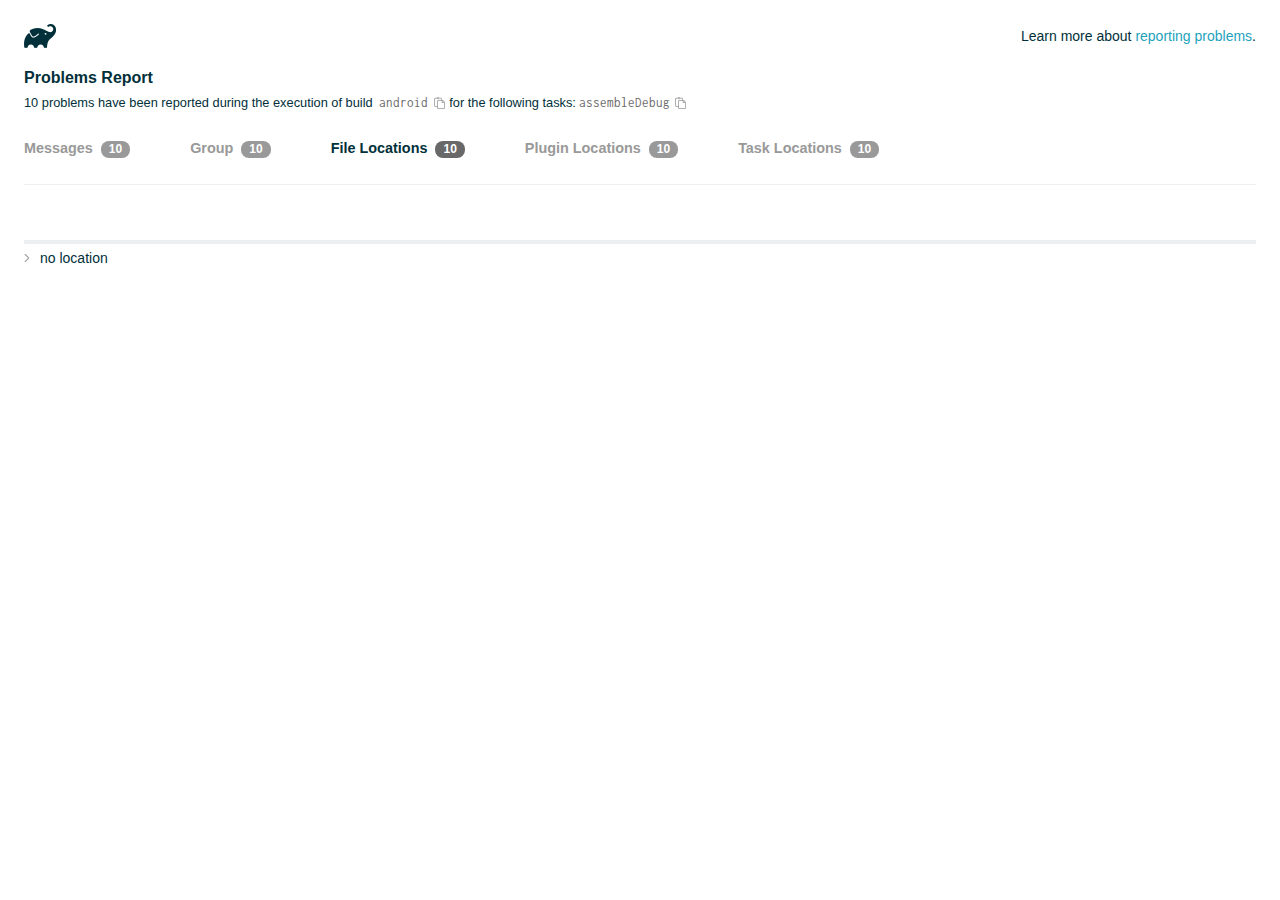
<file: android/build/reports/problems/problems-report.html>
<!DOCTYPE html>

<html lang="en">
<head>
    <!-- Required meta tags -->
    <meta charset="utf-8">
    <meta name="viewport" content="width=device-width, initial-scale=1, shrink-to-fit=no">

                    <style type="text/css">
                /*! normalize.css v7.0.0 | MIT License | github.com/necolas/normalize.css */
html {
    line-height: 1.15;
    -ms-text-size-adjust: 100%;
    -webkit-text-size-adjust: 100%
}

body {
    margin: 0
}

article, aside, footer, header, nav, section {
    display: block
}

h1 {
    font-size: 2em;
    margin: .67em 0
}

figcaption, figure, main {
    display: block
}

figure {
    margin: 1em 40px
}

hr {
    box-sizing: content-box;
    height: 0;
    overflow: visible
}

pre {
    font-family: monospace, monospace;
    font-size: 1em
}

a {
    background-color: transparent;
    -webkit-text-decoration-skip: objects
}

abbr[title] {
    border-bottom: none;
    text-decoration: underline;
    text-decoration: underline dotted
}

b, strong {
    font-weight: inherit
}

b, strong {
    font-weight: bolder
}

code, kbd, samp {
    font-family: monospace, monospace;
    font-size: 1em
}

dfn {
    font-style: italic
}

mark {
    background-color: #ff0;
    color: #000
}

small {
    font-size: 80%
}

sub, sup {
    font-size: 75%;
    line-height: 0;
    position: relative;
    vertical-align: baseline
}

sub {
    bottom: -.25em
}

sup {
    top: -.5em
}

audio, video {
    display: inline-block
}

audio:not([controls]) {
    display: none;
    height: 0
}

img {
    border-style: none
}

svg:not(:root) {
    overflow: hidden
}

button, input, optgroup, select, textarea {
    font-family: sans-serif;
    font-size: 100%;
    line-height: 1.15;
    margin: 0
}

button, input {
    overflow: visible
}

button, select {
    text-transform: none
}

[type=reset], [type=submit], button, html [type=button] {
    -webkit-appearance: button
}

[type=button]::-moz-focus-inner, [type=reset]::-moz-focus-inner, [type=submit]::-moz-focus-inner, button::-moz-focus-inner {
    border-style: none;
    padding: 0
}

[type=button]:-moz-focusring, [type=reset]:-moz-focusring, [type=submit]:-moz-focusring, button:-moz-focusring {
    outline: 1px dotted ButtonText
}

fieldset {
    padding: .35em .75em .625em
}

legend {
    box-sizing: border-box;
    color: inherit;
    display: table;
    max-width: 100%;
    padding: 0;
    white-space: normal
}

progress {
    display: inline-block;
    vertical-align: baseline
}

textarea {
    overflow: auto
}

[type=checkbox], [type=radio] {
    box-sizing: border-box;
    padding: 0
}

[type=number]::-webkit-inner-spin-button, [type=number]::-webkit-outer-spin-button {
    height: auto
}

[type=search] {
    -webkit-appearance: textfield;
    outline-offset: -2px
}

[type=search]::-webkit-search-cancel-button, [type=search]::-webkit-search-decoration {
    -webkit-appearance: none
}

::-webkit-file-upload-button {
    -webkit-appearance: button;
    font: inherit
}

details, menu {
    display: block
}

summary {
    display: list-item
}

canvas {
    display: inline-block
}

template {
    display: none
}

[hidden] {
    display: none
}

/* configuration cache styles */

.report-wrapper {
    margin: 0;
    padding: 0 24px;
}

.gradle-logo {
    width: 32px;
    height: 24px;
    background-image: url("[data-uri]");
    background-size: contain;
}

.header {
    display: flex;
    flex-wrap: wrap;
    position: fixed;
    top: 0;
    left: 0;
    width: 100%;
    padding: 24px 24px 0 24px;
    background-color: white;
    z-index: 1;
}

.learn-more {
    margin-left: auto;
    align-self: center;
    font-size: 0.875rem;
    font-weight: normal;
}

.title {
    display: flex;
    align-items: center;
    padding: 18px 0 24px 0;
    flex: 1 0 100%;
}

.content {
    font-size: 0.875rem;
    padding: 240px 0 48px;
    overflow-x: auto;
    white-space: nowrap;
}

.content ol:first-of-type {
    margin: 0;
}

.tree-btn {
    cursor: pointer;
    display: inline-block;
    width: 16px;
    height: 16px;
    background-size: contain;
    background-repeat: no-repeat;
    vertical-align: middle;
    margin-top: -0.2em;
}

.tree-btn.collapsed {
    background-image: url('data:image/svg+xml;utf8,<svg xmlns="http://www.w3.org/2000/svg" viewBox="0 0 192 512"><path d="M166.9 264.5l-117.8 116c-4.7 4.7-12.3 4.7-17 0l-7.1-7.1c-4.7-4.7-4.7-12.3 0-17L127.3 256 25.1 155.6c-4.7-4.7-4.7-12.3 0-17l7.1-7.1c4.7-4.7 12.3-4.7 17 0l117.8 116c4.6 4.7 4.6 12.3-.1 17z" fill="%23999999" stroke="%23999999"/></svg>');
}

.tree-btn.expanded {
    background-image: url('data:image/svg+xml;utf8,<svg xmlns="http://www.w3.org/2000/svg" viewBox="0 0 256 512"><path d="M119.5 326.9L3.5 209.1c-4.7-4.7-4.7-12.3 0-17l7.1-7.1c4.7-4.7 12.3-4.7 17 0L128 287.3l100.4-102.2c4.7-4.7 12.3-4.7 17 0l7.1 7.1c4.7 4.7 4.7 12.3 0 17L136.5 327c-4.7 4.6-12.3 4.6-17-.1z" fill="%23999999" stroke="%23999999"/></svg>');
}

ul .tree-btn {
    margin-right: 3px;
}

.leaf-icon {
    display: inline-block;
    width: 16px;
    height: 16px;
    background-image: url('data:image/svg+xml;utf8,<svg xmlns="http://www.w3.org/2000/svg" viewBox="0 0 256 512"><path d="M32 256 H224" stroke="%23999999" stroke-width="48" stroke-linecap="round"/></svg>');
    background-size: contain;
    background-repeat: no-repeat;
    vertical-align: middle;
    margin-top: -0.2em;
}

.invisible-text {
    user-select: all; /* Allow the text to be selectable */
    color: transparent; /* Hide the text */
    text-indent: -9999px; /* Move the text out of view */
    position: relative;
    white-space: pre; /* Preserve meaningful whitespace in the invisible text for copying */
}

.text-for-copy {
    display: inline-block;
}

.enum-icon {
    display: inline-block;
    width: 16px;
    height: 16px;
    background-image: url('data:image/svg+xml;utf8,<svg xmlns="http://www.w3.org/2000/svg" viewBox="0 0 1024 1024"><circle cx="512" cy="512" r="200" /></svg>');
    background-size: contain;
    background-repeat: no-repeat;
    vertical-align: middle;
    margin-inline-start: 0.5ex;
    margin-inline-end: 0.5ex;
    margin-top: -0.2em;
}

.error-icon {
    display: inline-block;
    width: 16px;
    height: 16px;
    background-image: url('data:image/svg+xml;utf8,<svg xmlns="http://www.w3.org/2000/svg" viewBox="0 0 320 512"><path d="M193.94 256L296.5 153.44l21.15-21.15c3.12-3.12 3.12-8.19 0-11.31l-22.63-22.63c-3.12-3.12-8.19-3.12-11.31 0L160 222.06 36.29 98.34c-3.12-3.12-8.19-3.12-11.31 0L2.34 120.97c-3.12 3.12-3.12 8.19 0 11.31L126.06 256 2.34 379.71c-3.12 3.12-3.12 8.19 0 11.31l22.63 22.63c3.12 3.12 8.19 3.12 11.31 0L160 289.94 262.56 392.5l21.15 21.15c3.12 3.12 8.19 3.12 11.31 0l22.63-22.63c3.12-3.12 3.12-8.19 0-11.31L193.94 256z" fill="%23FC461E" stroke="%23FC461E"/></svg>');
    background-size: contain;
    background-repeat: no-repeat;
    vertical-align: middle;
    margin-inline-start: 0.5ex;
    margin-inline-end: 0.5ex;
    margin-top: -0.2em;
}

.advice-icon {
    display: inline-block;
    width: 16px;
    height: 16px;
    background-image: url('data:image/svg+xml;utf8,<svg width="800px" height="800px" viewBox="-4.93 0 122.88 122.88" version="1.1" id="Layer_1" xmlns="http://www.w3.org/2000/svg" xmlns:xlink="http://www.w3.org/1999/xlink"  style="enable-background:new 0 0 113.01 122.88" xml:space="preserve"><g><path d="M44.13,102.06c-1.14,0.03-2.14-0.81-2.3-1.96c-0.17-1.2,0.64-2.31,1.82-2.54c-1.3-7.37-4.85-11.43-8.6-15.72 c-2.92-3.34-5.95-6.81-8.34-11.92c-2.35-5.03-3.64-10.23-3.6-15.63c0.05-5.4,1.42-10.96,4.4-16.71c0.02-0.04,0.04-0.07,0.06-0.11 l0,0c3.91-6.62,9.38-11.04,15.47-13.52c5.11-2.09,10.66-2.8,16.1-2.3c5.42,0.5,10.73,2.2,15.37,4.94 c5.9,3.49,10.75,8.67,13.42,15.21c1.44,3.54,2.42,7.49,2.54,11.82c0.12,4.31-0.62,8.96-2.61,13.88 c-2.66,6.59-6.18,10.68-9.47,14.51c-3.03,3.53-5.85,6.81-7.42,11.84c0.89,0.21,1.59,0.94,1.73,1.9c0.17,1.24-0.7,2.39-1.94,2.56 l-0.77,0.11c-0.14,1.09-0.23,2.26-0.27,3.51l0.25-0.04c1.24-0.17,2.39,0.7,2.56,1.94c0.17,1.24-0.7,2.39-1.94,2.56l-0.78,0.11 c0.01,0.15,0.02,0.3,0.03,0.45l0,0c0.07,0.88,0.08,1.73,0.03,2.54l0.13-0.02c1.25-0.15,2.38,0.74,2.54,1.98 c0.15,1.25-0.74,2.38-1.98,2.54l-1.68,0.21c-1.2,3.11-3.34,5.48-5.87,6.94c-1.74,1.01-3.67,1.59-5.61,1.71 c-1.97,0.12-3.96-0.25-5.78-1.13c-2.08-1.02-3.94-2.71-5.29-5.14c-0.65-0.33-1.13-0.97-1.23-1.75c-0.04-0.31-0.01-0.61,0.07-0.89 c-0.39-1.16-0.68-2.43-0.87-3.83l-0.07,0.01c-1.24,0.17-2.39-0.7-2.56-1.94c-0.17-1.24,0.7-2.39,1.94-2.56l0.54-0.08 C44.19,104.32,44.18,103.16,44.13,102.06L44.13,102.06z M2.18,58.86C1.01,58.89,0.04,57.98,0,56.81c-0.04-1.17,0.88-2.14,2.05-2.18 l8.7-0.3c1.17-0.04,2.14,0.88,2.18,2.05c0.04,1.17-0.88,2.14-2.05,2.18L2.18,58.86L2.18,58.86z M110.68,50.25 c1.16-0.12,2.2,0.73,2.32,1.89c0.12,1.16-0.73,2.2-1.89,2.32l-8.66,0.91c-1.16,0.12-2.2-0.73-2.32-1.89 c-0.12-1.16,0.73-2.2,1.89-2.32L110.68,50.25L110.68,50.25z M94.91,14.78c0.65-0.97,1.96-1.23,2.93-0.58 c0.97,0.65,1.23,1.96,0.58,2.93l-4.84,7.24c-0.65,0.97-1.96,1.23-2.93,0.58c-0.97-0.65-1.23-1.96-0.58-2.93L94.91,14.78 L94.91,14.78z M57.63,2.06c0.03-1.17,1-2.09,2.16-2.06c1.17,0.03,2.09,1,2.06,2.16l-0.22,8.7c-0.03,1.17-1,2.09-2.16,2.06 c-1.17-0.03-2.09-1-2.06-2.16L57.63,2.06L57.63,2.06z M13.88,15.53c-0.86-0.8-0.9-2.14-0.11-2.99c0.8-0.86,2.14-0.9,2.99-0.11 l6.37,5.94c0.86,0.8,0.9,2.14,0.11,2.99c-0.8,0.86-2.14,0.9-2.99,0.11L13.88,15.53L13.88,15.53z M47.88,96.95l18.49-2.63 c1.59-6.7,5.05-10.73,8.8-15.08c3.08-3.58,6.36-7.4,8.76-13.34c1.76-4.35,2.41-8.43,2.31-12.19c-0.1-3.75-0.96-7.21-2.24-10.34 c-2.3-5.63-6.51-10.11-11.65-13.15c-4.11-2.43-8.8-3.94-13.59-4.37c-4.77-0.44-9.64,0.19-14.13,2.02 c-5.26,2.15-9.99,5.97-13.39,11.72c-2.64,5.12-3.86,10.02-3.9,14.73c-0.04,4.74,1.11,9.33,3.2,13.8c2.13,4.56,4.97,7.8,7.69,10.92 C42.47,83.9,46.48,88.49,47.88,96.95L47.88,96.95z M65.62,99.02l-17.27,2.45c0.05,1.1,0.07,2.25,0.05,3.47l17.05-2.42 C65.47,101.29,65.52,100.12,65.62,99.02L65.62,99.02z M48.49,109.52c0.12,0.92,0.3,1.76,0.53,2.54l16.55-2.04 c0.11-0.86,0.13-1.77,0.05-2.74l0,0l0-0.02l-0.01-0.17L48.49,109.52L48.49,109.52z M51.37,116.36c0.64,0.67,1.35,1.19,2.1,1.55 c1.15,0.56,2.42,0.79,3.67,0.72c1.29-0.08,2.57-0.47,3.74-1.15c1.1-0.64,2.09-1.53,2.88-2.65L51.37,116.36L51.37,116.36z"/></g></svg>');
    background-size: contain;
    background-repeat: no-repeat;
    vertical-align: middle;
    margin-inline-start: 0.5ex;
    margin-inline-end: 0.5ex;
    margin-top: -0.2em;
}

.warning-icon {
    display: inline-block;
    width: 13px;
    height: 13px;
    background-image: url('data:image/svg+xml;utf8,<svg xmlns="http://www.w3.org/2000/svg" viewBox="0 0 576 512"><path d="M270.2 160h35.5c3.4 0 6.1 2.8 6 6.2l-7.5 196c-.1 3.2-2.8 5.8-6 5.8h-20.5c-3.2 0-5.9-2.5-6-5.8l-7.5-196c-.1-3.4 2.6-6.2 6-6.2zM288 388c-15.5 0-28 12.5-28 28s12.5 28 28 28 28-12.5 28-28-12.5-28-28-28zm281.5 52L329.6 24c-18.4-32-64.7-32-83.2 0L6.5 440c-18.4 31.9 4.6 72 41.6 72H528c36.8 0 60-40 41.5-72zM528 480H48c-12.3 0-20-13.3-13.9-24l240-416c6.1-10.6 21.6-10.7 27.7 0l240 416c6.2 10.6-1.5 24-13.8 24z" fill="%23DEAD22" stroke="%23DEAD22"/></svg>');
    background-size: contain;
    background-repeat: no-repeat;
    vertical-align: middle;
    margin-inline-start: 0.3ex;
    margin-inline-end: 1.1ex;
    margin-top: -0.1em;
}

.documentation-button {
    cursor: pointer;
    display: inline-block;
    width: 13px;
    height: 13px;
    background-image: url('data:image/svg+xml;utf8,<svg xmlns="http://www.w3.org/2000/svg" viewBox="0 0 512 512"><path d="M256 340c-15.464 0-28 12.536-28 28s12.536 28 28 28 28-12.536 28-28-12.536-28-28-28zm7.67-24h-16c-6.627 0-12-5.373-12-12v-.381c0-70.343 77.44-63.619 77.44-107.408 0-20.016-17.761-40.211-57.44-40.211-29.144 0-44.265 9.649-59.211 28.692-3.908 4.98-11.054 5.995-16.248 2.376l-13.134-9.15c-5.625-3.919-6.86-11.771-2.645-17.177C185.658 133.514 210.842 116 255.67 116c52.32 0 97.44 29.751 97.44 80.211 0 67.414-77.44 63.849-77.44 107.408V304c0 6.627-5.373 12-12 12zM256 40c118.621 0 216 96.075 216 216 0 119.291-96.61 216-216 216-119.244 0-216-96.562-216-216 0-119.203 96.602-216 216-216m0-32C119.043 8 8 119.083 8 256c0 136.997 111.043 248 248 248s248-111.003 248-248C504 119.083 392.957 8 256 8z" fill="%23999999" stroke="%23999999"/></svg>');
    background-size: contain;
    background-repeat: no-repeat;
    vertical-align: middle;
    margin-inline-start: 0.5ex;
    margin-inline-end: 0.5ex;
    margin-top: -0.2em;
}

.documentation-button::selection {
    color: transparent;
}

.documentation-button:hover {
    color: transparent;
}

.copy-button {
    cursor: pointer;
    display: inline-block;
    width: 12px;
    height: 12px;
    background-image: url('data:image/svg+xml;utf8,<svg xmlns="http://www.w3.org/2000/svg" viewBox="0 0 448 512"><path d="M433.941 193.941l-51.882-51.882A48 48 0 0 0 348.118 128H320V80c0-26.51-21.49-48-48-48h-66.752C198.643 13.377 180.858 0 160 0s-38.643 13.377-45.248 32H48C21.49 32 0 53.49 0 80v288c0 26.51 21.49 48 48 48h80v48c0 26.51 21.49 48 48 48h224c26.51 0 48-21.49 48-48V227.882a48 48 0 0 0-14.059-33.941zm-22.627 22.627a15.888 15.888 0 0 1 4.195 7.432H352v-63.509a15.88 15.88 0 0 1 7.431 4.195l51.883 51.882zM160 30c9.941 0 18 8.059 18 18s-8.059 18-18 18-18-8.059-18-18 8.059-18 18-18zM48 384c-8.822 0-16-7.178-16-16V80c0-8.822 7.178-16 16-16h66.752c6.605 18.623 24.389 32 45.248 32s38.643-13.377 45.248-32H272c8.822 0 16 7.178 16 16v48H176c-26.51 0-48 21.49-48 48v208H48zm352 96H176c-8.822 0-16-7.178-16-16V176c0-8.822 7.178-16 16-16h144v72c0 13.2 10.8 24 24 24h72v208c0 8.822-7.178 16-16 16z" fill="%23999999" stroke="%23999999"/></svg>');
    background-size: contain;
    background-repeat: no-repeat;
    vertical-align: middle;
    margin-inline-start: 0.5ex;
    margin-top: -0.2em;
}

.groups{
    display: flex;
    border-bottom: 1px solid #EDEEEF;
    flex: 1 0 100%;
}

.uncategorized {
    display: flex;
    border-top: 4px solid #EDEEEF;
    flex: 1 0 100%;
}

.group-selector {
    padding: 0 52px 24px 0;
    font-size: 0.9rem;
    font-weight: bold;
    color: #999999;
    cursor: pointer;
}

.group-selector__count {
    margin: 0 8px;
    border-radius: 8px;
    background-color: #999;
    color: #fff;
    padding: 1px 8px 2px;
    font-size: 0.75rem;
}

.group-selector--active {
    color: #02303A;
    cursor: auto;
}

.group-selector--active .group-selector__count {
    background-color: #686868;
}

.group-selector--disabled {
    cursor: not-allowed;
}

.accordion-header {
    cursor: pointer;
}

.container {
    padding-left: 0.5em;
    padding-right: 0.5em;
}

.stacktrace {
    border-radius: 4px;
    overflow-x: auto;
    padding: 0.5rem;
    margin-bottom: 0;
    min-width: 1000px;
}

/* Lato (bold, regular) */
@font-face {
    font-display: swap;
    font-family: Lato;
    font-weight: 500;
    font-style: normal;
    src: url("https://assets.gradle.com/lato/fonts/lato-semibold/lato-semibold.woff2") format("woff2"),
    url("https://assets.gradle.com/lato/fonts/lato-semibold/lato-semibold.woff") format("woff");
}

@font-face {
    font-display: swap;
    font-family: Lato;
    font-weight: bold;
    font-style: normal;
    src: url("https://assets.gradle.com/lato/fonts/lato-bold/lato-bold.woff2") format("woff2"),
    url("https://assets.gradle.com/lato/fonts/lato-bold/lato-bold.woff") format("woff");
}

* {
    -webkit-box-sizing: border-box;
    -moz-box-sizing: border-box;
    box-sizing: border-box;
}

html,
body {
    margin: 0;
    padding: 0;
}

html {
    font-family: "Lato", "Helvetica Neue", Arial, sans-serif;
    font-size: 16px;
    font-weight: 400;
    line-height: 1.5;
}

body {
    color: #02303A;
    background-color: #ffffff;
    -webkit-text-size-adjust: 100%;
    -ms-text-size-adjust: 100%;
    -webkit-font-smoothing: antialiased;
}


/* typography */
h1, h2, h3, h4, h5, h6 {
    color: #02303A;
    text-rendering: optimizeLegibility;
    margin: 0;
}

h1 {
    font-size: 1rem;
}

h2 {
    font-size: 0.9rem;
}

h3 {
    font-size: 1.125rem;
}

h4, h5, h6 {
    font-size: 0.875rem;
}

h1 code {
    font-weight: bold;
}

ul, ol, dl {
    list-style-position: outside;
    line-height: 1.6;
    padding: 0;
    margin: 0 0 0 20px;
    list-style-type: none;
}

li {
    line-height: 2;
}

a {
    color: #1DA2BD;
    text-decoration: none;
    transition: all 0.3s ease, visibility 0s;
}

a:hover {
    color: #35c1e4;
}

/* code */
code, pre {
    font-family: Inconsolata, Monaco, "Courier New", monospace;
    font-style: normal;
    font-variant-ligatures: normal;
    font-variant-caps: normal;
    font-variant-numeric: normal;
    font-variant-east-asian: normal;
    font-weight: normal;
    font-stretch: normal;
    color: #686868;
}

*:not(pre) > code {
    letter-spacing: 0;
    padding: 0.1em 0.5ex;
    text-rendering: optimizeSpeed;
    word-spacing: -0.15em;
    word-wrap: break-word;
}

pre {
    font-size: 0.75rem;
    line-height: 1.8;
    margin-top: 0;
    margin-bottom: 1.5em;
    padding: 1rem;
}

pre code {
    background-color: transparent;
    color: inherit;
    line-height: 1.8;
    font-size: 100%;
    padding: 0;
}

a code {
    color: #1BA8CB;
}

pre.code, pre.programlisting, pre.screen, pre.tt {
    background-color: #f7f7f8;
    border-radius: 4px;
    font-size: 1em;
    line-height: 1.45;
    margin-bottom: 1.25em;
    overflow-x: auto;
    padding: 1rem;
}

li em, p em {
    padding: 0 1px;
}

code em, tt em {
    text-decoration: none;
}

code + .copy-button {
    margin-inline-start: 0.2ex;
}

.java-exception {
    font-size: 0.75rem;
    padding-left: 24px;
}

.java-exception ul {
    margin: 0;
    line-height: inherit;
}

.java-exception code {
    white-space: pre;
}

.java-exception-part-toggle {
    user-select: none;
    cursor: pointer;
    border-radius: 2px;
    padding: 0.1em 0.2em;
    background: azure;
    color: #686868;
}

                </style>
    <!-- Inconsolata is used as a default monospace font in the report. -->
    <link rel="stylesheet" href="https://fonts.googleapis.com/css?family=Inconsolata:400,700" />

    <title>Gradle Configuration Cache</title>
</head>
<body>

<div id="playground"></div>

<div class="report" id="report">
    Loading...
</div>

<script type="text/javascript">
function configurationCacheProblems() { return (
// begin-report-data
{"diagnostics":[{"locations":[{}],"problem":[{"text":"Properties should be assigned using the 'propName = value' syntax. Setting a property via the Gradle-generated 'propName value' or 'propName(value)' syntax in Groovy DSL has been deprecated."}],"severity":"WARNING","problemDetails":[{"text":"This is scheduled to be removed in Gradle 10.0."}],"contextualLabel":"Properties should be assigned using the 'propName = value' syntax. Setting a property via the Gradle-generated 'propName value' or 'propName(value)' syntax in Groovy DSL has been deprecated.","documentationLink":"https://docs.gradle.org/8.14/userguide/upgrading_version_8.html#groovy_space_assignment_syntax","problemId":[{"name":"deprecation","displayName":"Deprecation"},{"name":"properties-should-be-assigned-using-the-propname-value-syntax-setting-a-property-via-the-gradle-generated-propname-value-or-propname-value-syntax-in-groovy-dsl","displayName":"Properties should be assigned using the 'propName = value' syntax. Setting a property via the Gradle-generated 'propName value' or 'propName(value)' syntax in Groovy DSL has been deprecated."}],"solutions":[[{"text":"Use assignment ('group = <value>') instead."}]]},{"locations":[{}],"problem":[{"text":"Properties should be assigned using the 'propName = value' syntax. Setting a property via the Gradle-generated 'propName value' or 'propName(value)' syntax in Groovy DSL has been deprecated."}],"severity":"WARNING","problemDetails":[{"text":"This is scheduled to be removed in Gradle 10.0."}],"contextualLabel":"Properties should be assigned using the 'propName = value' syntax. Setting a property via the Gradle-generated 'propName value' or 'propName(value)' syntax in Groovy DSL has been deprecated.","documentationLink":"https://docs.gradle.org/8.14/userguide/upgrading_version_8.html#groovy_space_assignment_syntax","problemId":[{"name":"deprecation","displayName":"Deprecation"},{"name":"properties-should-be-assigned-using-the-propname-value-syntax-setting-a-property-via-the-gradle-generated-propname-value-or-propname-value-syntax-in-groovy-dsl","displayName":"Properties should be assigned using the 'propName = value' syntax. Setting a property via the Gradle-generated 'propName value' or 'propName(value)' syntax in Groovy DSL has been deprecated."}],"solutions":[[{"text":"Use assignment ('version = <value>') instead."}]]},{"locations":[{}],"problem":[{"text":"Properties should be assigned using the 'propName = value' syntax. Setting a property via the Gradle-generated 'propName value' or 'propName(value)' syntax in Groovy DSL has been deprecated."}],"severity":"WARNING","problemDetails":[{"text":"This is scheduled to be removed in Gradle 10.0."}],"contextualLabel":"Properties should be assigned using the 'propName = value' syntax. Setting a property via the Gradle-generated 'propName value' or 'propName(value)' syntax in Groovy DSL has been deprecated.","documentationLink":"https://docs.gradle.org/8.14/userguide/upgrading_version_8.html#groovy_space_assignment_syntax","problemId":[{"name":"deprecation","displayName":"Deprecation"},{"name":"properties-should-be-assigned-using-the-propname-value-syntax-setting-a-property-via-the-gradle-generated-propname-value-or-propname-value-syntax-in-groovy-dsl","displayName":"Properties should be assigned using the 'propName = value' syntax. Setting a property via the Gradle-generated 'propName value' or 'propName(value)' syntax in Groovy DSL has been deprecated."}],"solutions":[[{"text":"Use assignment ('namespace = <value>') instead."}]]},{"locations":[{}],"problem":[{"text":"Properties should be assigned using the 'propName = value' syntax. Setting a property via the Gradle-generated 'propName value' or 'propName(value)' syntax in Groovy DSL has been deprecated."}],"severity":"WARNING","problemDetails":[{"text":"This is scheduled to be removed in Gradle 10.0."}],"contextualLabel":"Properties should be assigned using the 'propName = value' syntax. Setting a property via the Gradle-generated 'propName value' or 'propName(value)' syntax in Groovy DSL has been deprecated.","documentationLink":"https://docs.gradle.org/8.14/userguide/upgrading_version_8.html#groovy_space_assignment_syntax","problemId":[{"name":"deprecation","displayName":"Deprecation"},{"name":"properties-should-be-assigned-using-the-propname-value-syntax-setting-a-property-via-the-gradle-generated-propname-value-or-propname-value-syntax-in-groovy-dsl","displayName":"Properties should be assigned using the 'propName = value' syntax. Setting a property via the Gradle-generated 'propName value' or 'propName(value)' syntax in Groovy DSL has been deprecated."}],"solutions":[[{"text":"Use assignment ('compileSdk = <value>') instead."}]]},{"locations":[{}],"problem":[{"text":"Properties should be assigned using the 'propName = value' syntax. Setting a property via the Gradle-generated 'propName value' or 'propName(value)' syntax in Groovy DSL has been deprecated."}],"severity":"WARNING","problemDetails":[{"text":"This is scheduled to be removed in Gradle 10.0."}],"contextualLabel":"Properties should be assigned using the 'propName = value' syntax. Setting a property via the Gradle-generated 'propName value' or 'propName(value)' syntax in Groovy DSL has been deprecated.","documentationLink":"https://docs.gradle.org/8.14/userguide/upgrading_version_8.html#groovy_space_assignment_syntax","problemId":[{"name":"deprecation","displayName":"Deprecation"},{"name":"properties-should-be-assigned-using-the-propname-value-syntax-setting-a-property-via-the-gradle-generated-propname-value-or-propname-value-syntax-in-groovy-dsl","displayName":"Properties should be assigned using the 'propName = value' syntax. Setting a property via the Gradle-generated 'propName value' or 'propName(value)' syntax in Groovy DSL has been deprecated."}],"solutions":[[{"text":"Use assignment ('group = <value>') instead."}]]},{"locations":[{}],"problem":[{"text":"Properties should be assigned using the 'propName = value' syntax. Setting a property via the Gradle-generated 'propName value' or 'propName(value)' syntax in Groovy DSL has been deprecated."}],"severity":"WARNING","problemDetails":[{"text":"This is scheduled to be removed in Gradle 10.0."}],"contextualLabel":"Properties should be assigned using the 'propName = value' syntax. Setting a property via the Gradle-generated 'propName value' or 'propName(value)' syntax in Groovy DSL has been deprecated.","documentationLink":"https://docs.gradle.org/8.14/userguide/upgrading_version_8.html#groovy_space_assignment_syntax","problemId":[{"name":"deprecation","displayName":"Deprecation"},{"name":"properties-should-be-assigned-using-the-propname-value-syntax-setting-a-property-via-the-gradle-generated-propname-value-or-propname-value-syntax-in-groovy-dsl","displayName":"Properties should be assigned using the 'propName = value' syntax. Setting a property via the Gradle-generated 'propName value' or 'propName(value)' syntax in Groovy DSL has been deprecated."}],"solutions":[[{"text":"Use assignment ('version = <value>') instead."}]]},{"locations":[{}],"problem":[{"text":"Properties should be assigned using the 'propName = value' syntax. Setting a property via the Gradle-generated 'propName value' or 'propName(value)' syntax in Groovy DSL has been deprecated."}],"severity":"WARNING","problemDetails":[{"text":"This is scheduled to be removed in Gradle 10.0."}],"contextualLabel":"Properties should be assigned using the 'propName = value' syntax. Setting a property via the Gradle-generated 'propName value' or 'propName(value)' syntax in Groovy DSL has been deprecated.","documentationLink":"https://docs.gradle.org/8.14/userguide/upgrading_version_8.html#groovy_space_assignment_syntax","problemId":[{"name":"deprecation","displayName":"Deprecation"},{"name":"properties-should-be-assigned-using-the-propname-value-syntax-setting-a-property-via-the-gradle-generated-propname-value-or-propname-value-syntax-in-groovy-dsl","displayName":"Properties should be assigned using the 'propName = value' syntax. Setting a property via the Gradle-generated 'propName value' or 'propName(value)' syntax in Groovy DSL has been deprecated."}],"solutions":[[{"text":"Use assignment ('namespace = <value>') instead."}]]},{"locations":[{}],"problem":[{"text":"Properties should be assigned using the 'propName = value' syntax. Setting a property via the Gradle-generated 'propName value' or 'propName(value)' syntax in Groovy DSL has been deprecated."}],"severity":"WARNING","problemDetails":[{"text":"This is scheduled to be removed in Gradle 10.0."}],"contextualLabel":"Properties should be assigned using the 'propName = value' syntax. Setting a property via the Gradle-generated 'propName value' or 'propName(value)' syntax in Groovy DSL has been deprecated.","documentationLink":"https://docs.gradle.org/8.14/userguide/upgrading_version_8.html#groovy_space_assignment_syntax","problemId":[{"name":"deprecation","displayName":"Deprecation"},{"name":"properties-should-be-assigned-using-the-propname-value-syntax-setting-a-property-via-the-gradle-generated-propname-value-or-propname-value-syntax-in-groovy-dsl","displayName":"Properties should be assigned using the 'propName = value' syntax. Setting a property via the Gradle-generated 'propName value' or 'propName(value)' syntax in Groovy DSL has been deprecated."}],"solutions":[[{"text":"Use assignment ('compileSdk = <value>') instead."}]]},{"locations":[{}],"problem":[{"text":"Properties should be assigned using the 'propName = value' syntax. Setting a property via the Gradle-generated 'propName value' or 'propName(value)' syntax in Groovy DSL has been deprecated."}],"severity":"WARNING","problemDetails":[{"text":"This is scheduled to be removed in Gradle 10.0."}],"contextualLabel":"Properties should be assigned using the 'propName = value' syntax. Setting a property via the Gradle-generated 'propName value' or 'propName(value)' syntax in Groovy DSL has been deprecated.","documentationLink":"https://docs.gradle.org/8.14/userguide/upgrading_version_8.html#groovy_space_assignment_syntax","problemId":[{"name":"deprecation","displayName":"Deprecation"},{"name":"properties-should-be-assigned-using-the-propname-value-syntax-setting-a-property-via-the-gradle-generated-propname-value-or-propname-value-syntax-in-groovy-dsl","displayName":"Properties should be assigned using the 'propName = value' syntax. Setting a property via the Gradle-generated 'propName value' or 'propName(value)' syntax in Groovy DSL has been deprecated."}],"solutions":[[{"text":"Use assignment ('group = <value>') instead."}]]},{"locations":[{}],"problem":[{"text":"Properties should be assigned using the 'propName = value' syntax. Setting a property via the Gradle-generated 'propName value' or 'propName(value)' syntax in Groovy DSL has been deprecated."}],"severity":"WARNING","problemDetails":[{"text":"This is scheduled to be removed in Gradle 10.0."}],"contextualLabel":"Properties should be assigned using the 'propName = value' syntax. Setting a property via the Gradle-generated 'propName value' or 'propName(value)' syntax in Groovy DSL has been deprecated.","documentationLink":"https://docs.gradle.org/8.14/userguide/upgrading_version_8.html#groovy_space_assignment_syntax","problemId":[{"name":"deprecation","displayName":"Deprecation"},{"name":"properties-should-be-assigned-using-the-propname-value-syntax-setting-a-property-via-the-gradle-generated-propname-value-or-propname-value-syntax-in-groovy-dsl","displayName":"Properties should be assigned using the 'propName = value' syntax. Setting a property via the Gradle-generated 'propName value' or 'propName(value)' syntax in Groovy DSL has been deprecated."}],"solutions":[[{"text":"Use assignment ('version = <value>') instead."}]]}],"problemsReport":{"totalProblemCount":10,"buildName":"android","requestedTasks":"assembleDebug","documentationLink":"https://docs.gradle.org/8.14/userguide/reporting_problems.html","documentationLinkCaption":"Problem report","summaries":[]}}
// end-report-data
);}
</script>
                <script type="text/javascript">
                !function(n,t){"object"==typeof exports&&"object"==typeof module?module.exports=t():"function"==typeof define&&define.amd?define([],t):"object"==typeof exports?exports["configuration-cache-report"]=t():n["configuration-cache-report"]=t()}(this,(()=>(({70:function(){void 0===ArrayBuffer.isView&&(ArrayBuffer.isView=function(n){return null!=n&&null!=n.__proto__&&n.__proto__.__proto__===Int8Array.prototype.__proto__}),void 0===Math.imul&&(Math.imul=function(n,t){return(4294901760&n)*(65535&t)+(65535&n)*(0|t)|0}),this["configuration-cache-report"]=function(n){"use strict";var t,r,i,e,u,o,f,s,c,a,h,l,_,v,d,g,w,b,p,m,k,q,y,B,C,x,j,P,I,S,z,T,E,L,N,A,M,F,D,O,R,H,$,G,U,V,Q,Z,Y,W,K,X,J,nn,tn,rn,en,un,on,fn,sn,cn,an,hn,ln,_n,vn,dn,gn,wn,bn,pn,mn,kn,qn,yn,Bn,Cn,xn,jn,Pn,In,Sn,zn,Tn,En,Ln,Nn,An,Mn=Math.imul,Fn=ArrayBuffer.isView;function Dn(n,t){if(!(t>=0))throw _u(ce("Requested element count "+t+" is less than zero."));return function(n,t){if(!(t>=0))throw _u(ce("Requested element count "+t+" is less than zero."));if(0===t)return Ct();if(t>=n.length)return function(n){switch(n.length){case 0:return Ct();case 1:return qr(n[0]);default:return function(n){return Hr(function(n){return new It(n,!1)}(n))}(n)}}(n);if(1===t)return qr(n[0]);var r=0,i=Rr(),e=0,u=n.length;n:for(;e<u;){var o=n[e];if(e=e+1|0,i.d(o),(r=r+1|0)===t)break n}return i}(n,rt(n.length-t|0,0))}function On(n,t,r,i,e,u,o){return t=t===A?", ":t,r=r===A?"":r,i=i===A?"":i,e=e===A?-1:e,u=u===A?"...":u,o=o===A?null:o,function(n,t,r,i,e,u,o,f){r=r===A?", ":r,i=i===A?"":i,e=e===A?"":e,u=u===A?-1:u,o=o===A?"...":o,f=f===A?null:f,t.e(i);var s=0,c=0,a=n.length;n:for(;c<a;){var h=n[c];if(c=c+1|0,(s=s+1|0)>1&&t.e(r),!(u<0||s<=u))break n;Jt(t,h,f)}return u>=0&&s>u&&t.e(o),t.e(e),t}(n,Bi(),t,r,i,e,u,o).toString()}function Rn(n){return n.length-1|0}function Hn(n,t){if(null==t){var r=0,i=n.length-1|0;if(r<=i)do{var e=r;if(r=r+1|0,null==n[e])return e}while(r<=i)}else{var u=0,o=n.length-1|0;if(u<=o)do{var f=u;if(u=u+1|0,le(t,n[f]))return f}while(u<=o)}return-1}function $n(n,t,r,i,e,u,o){return t=t===A?", ":t,r=r===A?"":r,i=i===A?"":i,e=e===A?-1:e,u=u===A?"...":u,o=o===A?null:o,Gn(n,Bi(),t,r,i,e,u,o).toString()}function Gn(n,t,r,i,e,u,o,f){r=r===A?", ":r,i=i===A?"":i,e=e===A?"":e,u=u===A?-1:u,o=o===A?"...":o,f=f===A?null:f,t.e(i);var s=0,c=n.f();n:for(;c.g();){var a=c.h();if((s=s+1|0)>1&&t.e(r),!(u<0||s<=u))break n;Jt(t,a,f)}return u>=0&&s>u&&t.e(o),t.e(e),t}function Un(n){if(n.i())throw xu("List is empty.");return n.j(0)}function Vn(n){return new tt(n)}function Qn(n){if(Ke(n,Di)){var t;switch(n.k()){case 0:t=Ct();break;case 1:t=qr(Ke(n,Fi)?n.j(0):n.f().h());break;default:t=Zn(n)}return t}return xt(Xn(n))}function Zn(n){return Hr(n)}function Yn(n){if(Ke(n,Di)&&n.k()<=1)return Qn(n);var t=Xn(n);return function(n){var t=(n.k()/2|0)-1|0;if(t<0)return br();var r=jt(n),i=0;if(i<=t)do{var e=i;i=i+1|0;var u=n.j(e);n.f4(e,n.j(r)),n.f4(r,u),r=r-1|0}while(e!==t)}(t),t}function Wn(n,t){if(!(t>=0))throw _u(ce("Requested element count "+t+" is less than zero."));return function(n,t){if(!(t>=0))throw _u(ce("Requested element count "+t+" is less than zero."));if(0===t)return Ct();if(Ke(n,Di)){if(t>=n.k())return Qn(n);if(1===t)return qr(function(n){if(Ke(n,Fi))return Un(n);var t=n.f();if(!t.g())throw xu("Collection is empty.");return t.h()}(n))}var r=0,i=Rr(),e=n.f();n:for(;e.g();){var u=e.h();if(i.d(u),(r=r+1|0)===t)break n}return xt(i)}(n,rt(n.k()-t|0,0))}function Kn(n,t){if(!(t>=0))throw _u(ce("Requested element count "+t+" is less than zero."));if(0===t)return Ct();var r=n.k();if(t>=r)return Qn(n);if(1===t)return qr(Jn(n));var i=Rr();if(Ke(n,bi)){var e=r-t|0;if(e<r)do{var u=e;e=e+1|0,i.d(n.j(u))}while(e<r)}else for(var o=n.l(r-t|0);o.g();){var f=o.h();i.d(f)}return i}function Xn(n){return Ke(n,Di)?Zn(n):nt(n,Or())}function Jn(n){if(n.i())throw xu("List is empty.");return n.j(jt(n))}function nt(n,t){for(var r=n.f();r.g();){var i=r.h();t.d(i)}return t}function tt(n){this.n_1=n}function rt(n,t){return n<t?t:n}function it(n,t){return n>t?t:n}function et(n,t){return Kt().q(n,t,-1)}function ut(n,t){return new Ft(n,t)}function ot(n){var t=n.f();if(!t.g())return Ct();var r=t.h();if(!t.g())return qr(r);var i=Or();for(i.d(r);t.g();)i.d(t.h());return i}function ft(n){this.r_1=n}function st(n,t){this.s_1=n,this.t_1=t}function ct(){}function at(n){this.x_1=n,this.w_1=0}function ht(n,t){this.a1_1=n,at.call(this,n),_t().b1(t,this.a1_1.k()),this.w_1=t}function lt(){t=this}function _t(){return null==t&&new lt,t}function vt(){_t(),ct.call(this)}function dt(n){this.h1_1=n}function gt(n,t){return t===n?"(this Map)":Vi(t)}function wt(n,t){var r;n:{for(var i=n.o().f();i.g();){var e=i.h();if(le(e.j1(),t)){r=e;break n}}r=null}return r}function bt(){r=this}function pt(){return null==r&&new bt,r}function mt(n){this.q1_1=n,ct.call(this)}function kt(){pt(),this.n1_1=null,this.o1_1=null}function qt(){i=this}function yt(){return null==i&&new qt,i}function Bt(n){return n.length>0?ou(n):Ct()}function Ct(){return null==e&&new Pt,e}function xt(n){switch(n.k()){case 0:return Ct();case 1:return qr(n.j(0));default:return n}}function jt(n){return n.k()-1|0}function Pt(){e=this,this.z1_1=new ke(-1478467534,-1720727600)}function It(n,t){this.b2_1=n,this.c2_1=t}function St(){u=this}function zt(){return null==u&&new St,u}function Tt(n,t){return Ke(n,Di)?n.k():t}function Et(n,t){if(Ke(t,Di))return n.m(t);for(var r=!1,i=t.f();i.g();){var e=i.h();n.d(e)&&(r=!0)}return r}function Lt(){}function Nt(n,t){this.h2_1=n,this.g2_1=n.i2_1.l(function(n,t){if(!(0<=t&&t<=n.k()))throw du("Position index "+t+" must be in range ["+Ve(0,n.k())+"].");return n.k()-t|0}(n,t))}function At(n){vt.call(this),this.i2_1=n}function Mt(n){this.k2_1=n,this.j2_1=n.l2_1.f()}function Ft(n,t){this.l2_1=n,this.m2_1=t}function Dt(n){for(;n.n2_1.g();){var t=n.n2_1.h();if(n.q2_1.t2_1(t)===n.q2_1.s2_1)return n.p2_1=t,n.o2_1=1,br()}n.o2_1=0}function Ot(n){this.q2_1=n,this.n2_1=n.r2_1.f(),this.o2_1=-1,this.p2_1=null}function Rt(n,t,r){t=t===A||t,this.r2_1=n,this.s2_1=t,this.t2_1=r}function Ht(){return null==o&&new $t,o}function $t(){o=this,this.u2_1=new ke(1993859828,793161749)}function Gt(n,t,r){return Ut(Ut(n,r)-Ut(t,r)|0,r)}function Ut(n,t){var r=n%t|0;return r>=0?r:r+t|0}function Vt(){f=this,this.p_1=new Zt(1,0)}function Qt(){return null==f&&new Vt,f}function Zt(n,t){Qt(),Xt.call(this,n,t,1)}function Yt(n,t,r){Lt.call(this),this.d3_1=r,this.e3_1=t,this.f3_1=this.d3_1>0?n<=t:n>=t,this.g3_1=this.f3_1?n:this.e3_1}function Wt(){s=this}function Kt(){return null==s&&new Wt,s}function Xt(n,t,r){if(Kt(),0===r)throw _u("Step must be non-zero.");if(r===mr().MIN_VALUE)throw _u("Step must be greater than Int.MIN_VALUE to avoid overflow on negation.");this.z2_1=n,this.a3_1=function(n,t,r){var i;if(r>0)i=n>=t?t:t-Gt(t,n,r)|0;else{if(!(r<0))throw _u("Step is zero.");i=n<=t?t:t+Gt(n,t,0|-r)|0}return i}(n,t,r),this.b3_1=r}function Jt(n,t,r){null!=r?n.e(r(t)):null==t||nu(t)?n.e(t):t instanceof Mi?n.i3(t.h3_1):n.e(Vi(t))}function nr(n,t,r){if(n===t)return!0;if(!(r=r!==A&&r))return!1;var i=xi(n),e=xi(t);return i===e||le(new Mi(ne(Li(i).toLowerCase(),0)),new Mi(ne(Li(e).toLowerCase(),0)))}function tr(n){return re(n)-1|0}function rr(n,t,r,i){return r=r===A?0:r,(i=i!==A&&i)||"string"!=typeof n?ir(n,t,r,re(n),i):n.indexOf(t,r)}function ir(n,t,r,i,e,u){var o=(u=u!==A&&u)?et(it(r,tr(n)),rt(i,0)):Ve(rt(r,0),it(i,re(n)));if("string"==typeof n&&"string"==typeof t){var f=o.z2_1,s=o.a3_1,c=o.b3_1;if(c>0&&f<=s||c<0&&s<=f)do{var a=f;if(f=f+c|0,Ti(t,0,n,a,re(t),e))return a}while(a!==s)}else{var h=o.z2_1,l=o.a3_1,_=o.b3_1;if(_>0&&h<=l||_<0&&l<=h)do{var v=h;if(h=h+_|0,fr(t,0,n,v,re(t),e))return v}while(v!==l)}return-1}function er(n){var t=0,r=re(n)-1|0,i=!1;n:for(;t<=r;){var e=ji(ne(n,i?r:t));if(i){if(!e)break n;r=r-1|0}else e?t=t+1|0:i=!0}return ie(n,t,r+1|0)}function ur(n,t){return ce(ie(n,t.y2(),t.c3()+1|0))}function or(n,t,r,i,e){r=r===A?0:r,i=i!==A&&i,sr(e=e===A?0:e);var u,o,f=ou(t);return new hr(n,r,e,(u=f,o=i,function(n,t){var r=function(n,t,r,i){if(!i&&1===t.k()){var e=function(n){if(Ke(n,Fi))return function(n){var t;switch(n.k()){case 0:throw xu("List is empty.");case 1:t=n.j(0);break;default:throw _u("List has more than one element.")}return t}(n);var t=n.f();if(!t.g())throw xu("Collection is empty.");var r=t.h();if(t.g())throw _u("Collection has more than one element.");return r}(t),u=rr(n,e,r);return u<0?null:_r(u,e)}var o=Ve(rt(r,0),re(n));if("string"==typeof n){var f=o.z2_1,s=o.a3_1,c=o.b3_1;if(c>0&&f<=s||c<0&&s<=f)do{var a,h=f;f=f+c|0;n:{for(var l=t.f();l.g();){var _=l.h();if(Ti(_,0,n,h,_.length,i)){a=_;break n}}a=null}if(null!=a)return _r(h,a)}while(h!==s)}else{var v=o.z2_1,d=o.a3_1,g=o.b3_1;if(g>0&&v<=d||g<0&&d<=v)do{var w,b=v;v=v+g|0;n:{for(var p=t.f();p.g();){var m=p.h();if(fr(m,0,n,b,m.length,i)){w=m;break n}}w=null}if(null!=w)return _r(b,w)}while(b!==d)}return null}(n,u,t,o);return null==r?null:_r(r.t3_1,r.u3_1.length)}))}function fr(n,t,r,i,e,u){if(i<0||t<0||t>(re(n)-e|0)||i>(re(r)-e|0))return!1;var o=0;if(o<e)do{var f=o;if(o=o+1|0,!nr(ne(n,t+f|0),ne(r,i+f|0),u))return!1}while(o<e);return!0}function sr(n){if(!(n>=0))throw _u(ce("Limit must be non-negative, but was "+n))}function cr(n){if(n.l3_1<0)n.j3_1=0,n.m3_1=null;else{var t;if(n.o3_1.r3_1>0?(n.n3_1=n.n3_1+1|0,t=n.n3_1>=n.o3_1.r3_1):t=!1,t||n.l3_1>re(n.o3_1.p3_1))n.m3_1=Ve(n.k3_1,tr(n.o3_1.p3_1)),n.l3_1=-1;else{var r=n.o3_1.s3_1(n.o3_1.p3_1,n.l3_1);if(null==r)n.m3_1=Ve(n.k3_1,tr(n.o3_1.p3_1)),n.l3_1=-1;else{var i=r.v3(),e=r.w3();n.m3_1=function(n,t){return t<=mr().MIN_VALUE?Qt().p_1:Ve(n,t-1|0)}(n.k3_1,i),n.k3_1=i+e|0,n.l3_1=n.k3_1+(0===e?1:0)|0}}n.j3_1=1}}function ar(n){this.o3_1=n,this.j3_1=-1,this.k3_1=function(n,t,r){if(0>r)throw _u("Cannot coerce value to an empty range: maximum "+r+" is less than minimum 0.");return n<0?0:n>r?r:n}(n.q3_1,0,re(n.p3_1)),this.l3_1=this.k3_1,this.m3_1=null,this.n3_1=0}function hr(n,t,r,i){this.p3_1=n,this.q3_1=t,this.r3_1=r,this.s3_1=i}function lr(n,t){this.t3_1=n,this.u3_1=t}function _r(n,t){return new lr(n,t)}function vr(){}function dr(){}function gr(){}function wr(){c=this}function br(){return null==c&&new wr,c}function pr(){a=this,this.MIN_VALUE=-2147483648,this.MAX_VALUE=2147483647,this.SIZE_BYTES=4,this.SIZE_BITS=32}function mr(){return null==a&&new pr,a}function kr(n){for(var t=[],r=n.f();r.g();)t.push(r.h());return t}function qr(n){return 0===(t=[n]).length?Or():Hr(new It(t,!0));var t}function yr(n){return n<0&&function(){throw Pu("Index overflow has happened.")}(),n}function Br(n){return void 0!==n.toArray?n.toArray():kr(n)}function Cr(n){return function(n,t){for(var r=0,i=n.length;r<i;){var e=n[r];r=r+1|0,t.d(e)}return t}(t=[n],(r=t.length,i=de(ve(ni)),function(n,t,r){Mr.call(r),ni.call(r),r.y5_1=function(n){return Kr(n,0,de(ve(Xr)))}(n)}(r,0,i),i));var t,r,i}function xr(){ct.call(this)}function jr(n){this.j4_1=n,this.h4_1=0,this.i4_1=-1}function Pr(n,t){this.n4_1=n,jr.call(this,n),_t().b1(t,this.n4_1.k()),this.h4_1=t}function Ir(){xr.call(this),this.o4_1=0}function Sr(n){this.r4_1=n}function zr(n){this.s4_1=n}function Tr(n,t){this.t4_1=n,this.u4_1=t}function Er(){Mr.call(this)}function Lr(n){this.x4_1=n,Mr.call(this)}function Nr(n){this.e5_1=n,xr.call(this)}function Ar(){kt.call(this),this.c5_1=null,this.d5_1=null}function Mr(){xr.call(this)}function Fr(){h=this;var n=Rr();n.c_1=!0,this.i5_1=n}function Dr(){return null==h&&new Fr,h}function Or(){return n=de(ve(Gr)),t=[],Gr.call(n,t),n;var n,t}function Rr(n){return t=de(ve(Gr)),r=[],Gr.call(t,r),t;var t,r}function Hr(n){return function(n,t){var r;return r=Br(n),Gr.call(t,r),t}(n,de(ve(Gr)))}function $r(n,t){return _t().e1(t,n.k()),t}function Gr(n){Dr(),Ir.call(this),this.b_1=n,this.c_1=!1}function Ur(n,t,r,i,e){if(r===i)return n;var u=(r+i|0)/2|0,o=Ur(n,t,r,u,e),f=Ur(n,t,u+1|0,i,e),s=o===t?n:t,c=r,a=u+1|0,h=r;if(h<=i)do{var l=h;if(h=h+1|0,c<=u&&a<=i){var _=o[c],v=f[a];e.compare(_,v)<=0?(s[l]=_,c=c+1|0):(s[l]=v,a=a+1|0)}else c<=u?(s[l]=o[c],c=c+1|0):(s[l]=f[a],a=a+1|0)}while(l!==i);return s}function Vr(n,t){return(3&n)-(3&t)|0}function Qr(){_=this}function Zr(n){this.n5_1=n,Er.call(this)}function Yr(n){return function(n,t){Ar.call(t),Xr.call(t),t.t5_1=n,t.u5_1=n.w5()}(new ui((null==_&&new Qr,_)),n),n}function Wr(){return Yr(de(ve(Xr)))}function Kr(n,t,r){if(Yr(r),!(n>=0))throw _u(ce("Negative initial capacity: "+n));if(!(t>=0))throw _u(ce("Non-positive load factor: "+t));return r}function Xr(){this.v5_1=null}function Jr(n,t){return Mr.call(t),ni.call(t),t.y5_1=n,t}function ni(){}function ti(n,t){var r=ii(n,n.h6_1.m5(t));if(null==r)return null;var i=r;if(null!=i&&Xe(i))return ri(i,n,t);var e=i;return n.h6_1.l5(e.j1(),t)?e:null}function ri(n,t,r){var i;n:{for(var e=0,u=n.length;e<u;){var o=n[e];if(e=e+1|0,t.h6_1.l5(o.j1(),r)){i=o;break n}}i=null}return i}function ii(n,t){var r=n.i6_1[t];return void 0===r?null:r}function ei(n){this.g6_1=n,this.z5_1=-1,this.a6_1=Object.keys(n.i6_1),this.b6_1=-1,this.c6_1=null,this.d6_1=!1,this.e6_1=-1,this.f6_1=null}function ui(n){this.h6_1=n,this.i6_1=this.k6(),this.j6_1=0}function oi(){}function fi(n){this.n6_1=n,this.l6_1=null,this.m6_1=null,this.m6_1=this.n6_1.y6_1.v6_1}function si(){v=this;var n,t=(_i(0,0,n=de(ve(vi))),n);t.x6_1=!0,this.e7_1=t}function ci(){return null==v&&new si,v}function ai(n,t,r){this.d7_1=n,Tr.call(this,t,r),this.b7_1=null,this.c7_1=null}function hi(n){this.y6_1=n,Er.call(this)}function li(){return Yr(n=de(ve(vi))),vi.call(n),n.w6_1=Wr(),n;var n}function _i(n,t,r){return Kr(n,t,r),vi.call(r),r.w6_1=Wr(),r}function vi(){ci(),this.v6_1=null,this.x6_1=!1}function di(){d=this;var n=gi(0),t=n.y5_1;(t instanceof vi?t:pe()).j5(),this.f7_1=n}function gi(n){return function(n,t){return function(n,t,r){Jr(function(n,t){return _i(n,t,de(ve(vi)))}(n,t),r),wi.call(r)}(n,0,t),t}(n,de(ve(wi)))}function wi(){null==d&&new di}function bi(){}function pi(){}function mi(n){pi.call(this),this.k7_1=n}function ki(){qi.call(this)}function qi(){pi.call(this),this.m7_1=""}function yi(){if(!w){w=!0;var n="undefined"!=typeof process&&process.versions&&!!process.versions.node;g=n?new mi(process.stdout):new ki}}function Bi(){return n=de(ve(Ci)),Ci.call(n,""),n;var n}function Ci(n){this.o7_1=void 0!==n?n:""}function xi(n){var t=Li(n).toUpperCase();return t.length>1?n:ne(t,0)}function ji(n){return function(n){return 9<=n&&n<=13||28<=n&&n<=32||160===n||n>4096&&(5760===n||8192<=n&&n<=8202||8232===n||8233===n||8239===n||8287===n||12288===n)}(n)}function Pi(){b=this,this.q7_1=new RegExp("[\\\\^$*+?.()|[\\]{}]","g"),this.r7_1=new RegExp("[\\\\$]","g"),this.s7_1=new RegExp("\\$","g")}function Ii(){return null==b&&new Pi,b}function Si(n,t){Ii(),this.v7_1=n,this.w7_1=function(n){if(Ke(n,Di)){var t;switch(n.k()){case 0:t=Ht();break;case 1:t=Cr(Ke(n,Fi)?n.j(0):n.f().h());break;default:t=nt(n,gi(n.k()))}return t}return function(n){switch(n.k()){case 0:return Ht();case 1:return Cr(n.f().h());default:return n}}(nt(n,(r=de(ve(wi)),Jr(li(),r),wi.call(r),r)));var r}(t),this.x7_1=new RegExp(n,$n(t,"","gu",A,A,A,zi)),this.y7_1=null,this.z7_1=null}function zi(n){return n.d8_1}function Ti(n,t,r,i,e,u){return fr(n,t,r,i,e,u=u!==A&&u)}function Ei(n,t){return n-t|0}function Li(n){return String.fromCharCode(n)}function Ni(){p=this,this.e8_1=0,this.f8_1=65535,this.g8_1=55296,this.h8_1=56319,this.i8_1=56320,this.j8_1=57343,this.k8_1=55296,this.l8_1=57343,this.m8_1=2,this.n8_1=16}function Ai(){return null==p&&new Ni,p}function Mi(n){Ai(),this.h3_1=n}function Fi(){}function Di(){}function Oi(){}function Ri(){}function Hi(){}function $i(){}function Gi(){m=this}function Ui(n,t){null==m&&new Gi,this.p8_1=n,this.q8_1=t}function Vi(n){var t=null==n?null:ce(n);return null==t?"null":t}function Qi(n){return new Zi(n)}function Zi(n){this.t8_1=n,this.s8_1=0}function Yi(){return Ji(),k}function Wi(){return Ji(),q}function Ki(){return Ji(),y}function Xi(){return Ji(),B}function Ji(){x||(x=!0,k=new ArrayBuffer(8),q=new Float64Array(Yi()),new Float32Array(Yi()),y=new Int32Array(Yi()),Wi()[0]=-1,B=0!==Ki()[0]?1:0,C=1-Xi()|0)}function ne(n,t){var r;if(te(n)){var i,e=n.charCodeAt(t);if(Ai(),e<0?i=!0:(Ai(),i=e>65535),i)throw _u("Invalid Char code: "+e);r=Ue(e)}else r=n.y3(t);return r}function te(n){return"string"==typeof n}function re(n){return te(n)?n.length:n.x3()}function ie(n,t,r){return te(n)?n.substring(t,r):n.z3(t,r)}function ee(n){return ce(n)}function ue(n,t){var r;switch(typeof n){case"number":r="number"==typeof t?oe(n,t):t instanceof ke?oe(n,t.w8()):fe(n,t);break;case"string":case"boolean":r=fe(n,t);break;default:r=function(n,t){return n.a4(t)}(n,t)}return r}function oe(n,t){var r;if(n<t)r=-1;else if(n>t)r=1;else if(n===t){var i;if(0!==n)i=0;else{var e=1/n;i=e===1/t?0:e<0?-1:1}r=i}else r=n!=n?t!=t?0:1:-1;return r}function fe(n,t){return n<t?-1:n>t?1:0}function se(n){if(!("kotlinHashCodeValue$"in n)){var t=4294967296*Math.random()|0,r=new Object;r.value=t,r.enumerable=!1,Object.defineProperty(n,"kotlinHashCodeValue$",r)}return n.kotlinHashCodeValue$}function ce(n){return null==n?"null":function(n){return!!Ye(n)||Fn(n)}(n)?"[...]":n.toString()}function ae(n){if(null==n)return 0;var t;switch(typeof n){case"object":t="function"==typeof n.hashCode?n.hashCode():se(n);break;case"function":t=se(n);break;case"number":t=function(n){return Ji(),(0|n)===n?Ge(n):(Wi()[0]=n,Mn(Ki()[(Ji(),C)],31)+Ki()[Xi()]|0)}(n);break;case"boolean":t=n?1:0;break;default:t=he(String(n))}return t}function he(n){var t=0,r=0,i=n.length-1|0;if(r<=i)do{var e=r;r=r+1|0;var u=n.charCodeAt(e);t=Mn(t,31)+u|0}while(e!==i);return t}function le(n,t){return null==n?null==t:null!=t&&("object"==typeof n&&"function"==typeof n.equals?n.equals(t):n!=n?t!=t:"number"==typeof n&&"number"==typeof t?n===t&&(0!==n||1/n==1/t):n===t)}function _e(n,t){null!=Error.captureStackTrace?Error.captureStackTrace(n,t):n.stack=(new Error).stack}function ve(n){return n.prototype}function de(n){return Object.create(n)}function ge(n,t,r){Error.call(n),function(n,t,r){var i=eu(Object.getPrototypeOf(n));if(!(1&i)){var e;if(null==t){var u;if(null!==t){var o=null==r?null:r.toString();u=null==o?A:o}else u=A;e=u}else e=t;n.message=e}2&i||(n.cause=r),n.name=Object.getPrototypeOf(n).constructor.name}(n,t,r)}function we(n){var t;return null==n?function(){throw Eu()}():t=n,t}function be(){throw Nu()}function pe(){throw Mu()}function me(){j=this,this.x8_1=new ke(0,-2147483648),this.y8_1=new ke(-1,2147483647),this.z8_1=8,this.a9_1=64}function ke(n,t){null==j&&new me,gr.call(this),this.u8_1=n,this.v8_1=t}function qe(){return $e(),P}function ye(){return $e(),I}function Be(){return $e(),S}function Ce(){return $e(),T}function xe(){return $e(),E}function je(n,t){if($e(),Te(n,t))return 0;var r=Ne(n),i=Ne(t);return r&&!i?-1:!r&&i?1:Ne(Ie(n,t))?-1:1}function Pe(n,t){$e();var r=n.v8_1>>>16|0,i=65535&n.v8_1,e=n.u8_1>>>16|0,u=65535&n.u8_1,o=t.v8_1>>>16|0,f=65535&t.v8_1,s=t.u8_1>>>16|0,c=0,a=0,h=0,l=0;return c=(c=c+((a=(a=a+((h=(h=h+((l=l+(u+(65535&t.u8_1)|0)|0)>>>16|0)|0)+(e+s|0)|0)>>>16|0)|0)+(i+f|0)|0)>>>16|0)|0)+(r+o|0)|0,new ke((h&=65535)<<16|(l&=65535),(c&=65535)<<16|(a&=65535))}function Ie(n,t){return $e(),Pe(n,t.e9())}function Se(n,t){if($e(),Ae(n))return qe();if(Ae(t))return qe();if(Te(n,Ce()))return Me(t)?Ce():qe();if(Te(t,Ce()))return Me(n)?Ce():qe();if(Ne(n))return Ne(t)?Se(Fe(n),Fe(t)):Fe(Se(Fe(n),t));if(Ne(t))return Fe(Se(n,Fe(t)));if(De(n,xe())&&De(t,xe()))return Oe(ze(n)*ze(t));var r=n.v8_1>>>16|0,i=65535&n.v8_1,e=n.u8_1>>>16|0,u=65535&n.u8_1,o=t.v8_1>>>16|0,f=65535&t.v8_1,s=t.u8_1>>>16|0,c=65535&t.u8_1,a=0,h=0,l=0,_=0;return l=l+((_=_+Mn(u,c)|0)>>>16|0)|0,_&=65535,h=(h=h+((l=l+Mn(e,c)|0)>>>16|0)|0)+((l=(l&=65535)+Mn(u,s)|0)>>>16|0)|0,l&=65535,a=(a=(a=a+((h=h+Mn(i,c)|0)>>>16|0)|0)+((h=(h&=65535)+Mn(e,s)|0)>>>16|0)|0)+((h=(h&=65535)+Mn(u,f)|0)>>>16|0)|0,h&=65535,a=a+(((Mn(r,c)+Mn(i,s)|0)+Mn(e,f)|0)+Mn(u,o)|0)|0,new ke(l<<16|_,(a&=65535)<<16|h)}function ze(n){return $e(),4294967296*n.v8_1+function(n){return $e(),n.u8_1>=0?n.u8_1:4294967296+n.u8_1}(n)}function Te(n,t){return $e(),n.v8_1===t.v8_1&&n.u8_1===t.u8_1}function Ee(n,t){if($e(),t<2||36<t)throw mu("radix out of range: "+t);if(Ae(n))return"0";if(Ne(n)){if(Te(n,Ce())){var r=Le(t),i=n.d9(r),e=Ie(Se(i,r),n).g9();return Ee(i,t)+e.toString(t)}return"-"+Ee(Fe(n),t)}for(var u=2===t?31:t<=10?9:t<=21?7:t<=35?6:5,o=Oe(Math.pow(t,u)),f=n,s="";;){var c=f.d9(o),a=Ie(f,Se(c,o)).g9().toString(t);if(Ae(f=c))return a+s;for(;a.length<u;)a="0"+a;s=a+s}}function Le(n){return $e(),new ke(n,n<0?-1:0)}function Ne(n){return $e(),n.v8_1<0}function Ae(n){return $e(),0===n.v8_1&&0===n.u8_1}function Me(n){return $e(),!(1&~n.u8_1)}function Fe(n){return $e(),n.e9()}function De(n,t){return $e(),je(n,t)<0}function Oe(n){if($e(),(t=n)!=t)return qe();if(n<=-0x8000000000000000)return Ce();if(n+1>=0x8000000000000000)return $e(),z;if(n<0)return Fe(Oe(-n));var t,r=4294967296;return new ke(n%r|0,n/r|0)}function Re(n,t){return $e(),je(n,t)>0}function He(n,t){return $e(),je(n,t)>=0}function $e(){L||(L=!0,P=Le(0),I=Le(1),S=Le(-1),z=new ke(-1,2147483647),T=new ke(0,-2147483648),E=Le(16777216))}function Ge(n){return n instanceof ke?n.g9():function(n){return n>2147483647?2147483647:n<-2147483648?-2147483648:0|n}(n)}function Ue(n){var t;return t=function(n){return n<<16>>16}(Ge(n)),function(n){return 65535&n}(t)}function Ve(n,t){return new Zt(n,t)}function Qe(n,t,r,i){return Ze("class",n,t,r,i,null)}function Ze(n,t,r,i,e,u){return{kind:n,simpleName:t,associatedObjectKey:r,associatedObjects:i,suspendArity:e,$kClass$:A,iid:u}}function Ye(n){return Array.isArray(n)}function We(n,t,r,i,e,u,o,f){null!=i&&(n.prototype=Object.create(i.prototype),n.prototype.constructor=n);var s=r(t,u,o,null==f?[]:f);n.$metadata$=s,null!=e&&((null!=s.iid?n:n.prototype).$imask$=function(n){for(var t=1,r=[],i=0,e=n.length;i<e;){var u=n[i];i=i+1|0;var o=t,f=u.prototype.$imask$,s=null==f?u.$imask$:f;null!=s&&(r.push(s),o=s.length);var c=u.$metadata$.iid,a=null==c?null:(l=void 0,v=1<<(31&(h=c)),(l=new Int32Array(1+(h>>5)|0))[_=h>>5]=l[_]|v,l);null!=a&&(r.push(a),o=Math.max(o,a.length)),o>t&&(t=o)}var h,l,_,v;return function(n,t){for(var r=0,i=new Int32Array(n);r<n;){for(var e=r,u=0,o=0,f=t.length;o<f;){var s=t[o];o=o+1|0,e<s.length&&(u|=s[e])}i[e]=u,r=r+1|0}return i}(t,r)}(e))}function Ke(n,t){return function(n,t){var r=n.$imask$;return null!=r&&function(n,t){var r=t>>5;if(r>n.length)return!1;var i=1<<(31&t);return!!(n[r]&i)}(r,t)}(n,t.$metadata$.iid)}function Xe(n){return!!Ye(n)&&!n.$type$}function Je(n){var t;switch(typeof n){case"string":case"number":case"boolean":case"function":t=!0;break;default:t=n instanceof Object}return t}function nu(n){return"string"==typeof n||Ke(n,vr)}function tu(n,t,r,i){return Ze("interface",n,t,r,i,(null==N&&(N=0),N=ru()+1|0,ru()))}function ru(){if(null!=N)return N;!function(){throw Du("lateinit property iid has not been initialized")}()}function iu(n,t,r,i){return Ze("object",n,t,r,i,null)}function eu(n){var t=n.constructor,r=null==t?null:t.$metadata$,i=null==r?null:r.errorInfo;if(null!=i)return i;var e,u=0;if(uu(n,"message")&&(u|=1),uu(n,"cause")&&(u|=2),3!==u){var o=(e=n,Object.getPrototypeOf(e));o!=Error.prototype&&(u|=eu(o))}return null!=r&&(r.errorInfo=u),u}function uu(n,t){return n.hasOwnProperty(t)}function ou(n){return new Gr(n)}function fu(n,t,r){for(var i=new Int32Array(r),e=0,u=0,o=0,f=0,s=n.length;f<s;){var c=ne(n,f);f=f+1|0;var a=t[c];if(u|=(31&a)<<o,a<32){var h=e;e=h+1|0,i[h]=u,u=0,o=0}else o=o+5|0}return i}function su(n,t){for(var r=0,i=n.length-1|0,e=-1,u=0;r<=i;)if(t>(u=n[e=(r+i|0)/2|0]))r=e+1|0;else{if(t===u)return e;i=e-1|0}return e-(t<u?1:0)|0}function cu(){M=this;var n="ABCDEFGHIJKLMNOPQRSTUVWXYZabcdefghijklmnopqrstuvwxyz0123456789+/",t=new Int32Array(128),r=0,i=re(n)-1|0;if(r<=i)do{var e=r;r=r+1|0,t[ne(n,e)]=e}while(r<=i);var u=fu("[base64]/DxENVNU+B9zCwBwBPPCkDPNnBPqDYY1R8B7FkFgTgwGgwUwmBgKwBuBScmEP/BPPPPPPrBP8B7F1B/ErBqC6B7BiBmBfQsBUwCw/KwqIwLwETPcPjQgJxFgBlBsD",t,222),o=new Int32Array(u.length),f=0,s=u.length-1|0;if(f<=s)do{var c=f;f=f+1|0,o[c]=0===c?u[c]:o[c-1|0]+u[c]|0}while(f<=s);this.h9_1=o,this.i9_1=fu("[base64]/BPPPPPPBPf4FrBjEhBpC3B5BKaWPrBOwCk/KsCuLqDHPbPxPsFtEaaqDL",t,222),this.j9_1=fu("[base64]//v+85BkwvoIsgoyI4yguI0whiwEowri4CoghsJowgqYowgm4DkwgsY/nwnzPowhmYkg6wI8yggZswikwHgxgmIoxgqYkwgk4DkxgmIkgoioBsgssoBgzgyI8g9gL8g9kI0wgwJoxgkoC0wgioFkw/[base64]//3q16B///q1qBH/qlqq9Bholqq9B1i00a1q10qD1op1HkwmigEigiy6Cptogq1Bixo1kDq7/j00B2qgoBWGFm1lz50B6s5q1+BGWhggzhwBFFhgk4//Bo2jigE8wguI8wguI8wgugUog1qoB4qjmIwwi2KgkYHHH4lBgiFWkgIWoghssMmz5smrBZ3q1y50B5sm7gzBtz1smzB5smz50BqzqtmzB5sgzqzBF2/9//5BowgoIwmnkzPkwgk4C8ys65BkgoqI0wgy6FghquZo2giY0ghiIsgh24B4ghsQ8QF/v1q1OFs0O8iCHHF1qggz/B8wg6Iznv+//B08QgohsjK0QGFk7hsQ4gB",t,222)}function au(){return null==M&&new cu,M}function hu(){F=this,this.k9_1=new Int32Array([170,186,688,704,736,837,890,7468,7544,7579,8305,8319,8336,8560,9424,11388,42652,42864,43e3,43868]),this.l9_1=new Int32Array([1,1,9,2,5,1,1,63,1,37,1,1,13,16,26,2,2,1,2,4])}function lu(){return null==F&&new hu,F}function _u(n){var t=function(n,t){return yu(n,t),vu.call(t),t}(n,de(ve(vu)));return _e(t,_u),t}function vu(){_e(this,vu)}function du(n){var t=function(n,t){return yu(n,t),gu.call(t),t}(n,de(ve(gu)));return _e(t,du),t}function gu(){_e(this,gu)}function wu(n){var t=function(n,t){return yu(n,t),bu.call(t),t}(n,de(ve(bu)));return _e(t,wu),t}function bu(){_e(this,bu)}function pu(n,t){return ge(t,n),ku.call(t),t}function mu(n){var t=pu(n,de(ve(ku)));return _e(t,mu),t}function ku(){_e(this,ku)}function qu(n){return function(n){ge(n),ku.call(n)}(n),Bu.call(n),n}function yu(n,t){return pu(n,t),Bu.call(t),t}function Bu(){_e(this,Bu)}function Cu(){var n,t=(qu(n=de(ve(ju))),ju.call(n),n);return _e(t,Cu),t}function xu(n){var t=function(n,t){return yu(n,t),ju.call(t),t}(n,de(ve(ju)));return _e(t,xu),t}function ju(){_e(this,ju)}function Pu(n){var t=function(n,t){return yu(n,t),Iu.call(t),t}(n,de(ve(Iu)));return _e(t,Pu),t}function Iu(){_e(this,Iu)}function Su(){var n,t=(qu(n=de(ve(Tu))),Tu.call(n),n);return _e(t,Su),t}function zu(n){var t=function(n,t){return yu(n,t),Tu.call(t),t}(n,de(ve(Tu)));return _e(t,zu),t}function Tu(){_e(this,Tu)}function Eu(){var n,t=(qu(n=de(ve(Lu))),Lu.call(n),n);return _e(t,Eu),t}function Lu(){_e(this,Lu)}function Nu(){var n,t=(qu(n=de(ve(Au))),Au.call(n),n);return _e(t,Nu),t}function Au(){_e(this,Au)}function Mu(){var n,t=(qu(n=de(ve(Fu))),Fu.call(n),n);return _e(t,Mu),t}function Fu(){_e(this,Fu)}function Du(n){var t=function(n,t){return yu(n,t),Ou.call(t),t}(n,de(ve(Ou)));return _e(t,Du),t}function Ou(){_e(this,Ou)}function Ru(n,t){var r,i=n.className;return(r="(^|.*\\s+)"+t+"($|\\s+.*)",function(n,t){return Si.call(t,n,Ht()),t}(r,de(ve(Si)))).a8(i)}function Hu(n,t){this.o9_1=n,this.p9_1=t}function $u(n){this.q9_1=n}function Gu(n,t,r){var i,e=Gf(),u=ro(),o=$f().ga(t),f=ro();if(0===re(r))i=Of();else{var s=n.ia_1,c=null==s?null:new $u(s).v9(r,"Copy reference to the clipboard");i=null==c?Of():c}return e.ja([u,o,f,i])}function Uu(n){n=n===A?null:n,this.ia_1=n}function Vu(n,t,r){to.call(this),this.ma_1=n,this.na_1=t,this.oa_1=r}function Qu(n,t){this.ra_1=n,this.sa_1=t}function Zu(n,t){to.call(this),this.va_1=n,this.wa_1=t}function Yu(n,t){to.call(this),this.xa_1=n,this.ya_1=t}function Wu(n){to.call(this),this.za_1=n}function Ku(n){to.call(this),this.ab_1=n}function Xu(n){to.call(this),this.bb_1=n}function Ju(n,t){to.call(this),this.cb_1=n,this.db_1=t}function no(n){to.call(this),this.eb_1=n}function to(){}function ro(){return so(),D}function io(){return so(),O}function eo(){return so(),R}function uo(){return so(),H}function oo(n){return so(),Gf().fb(us(fo),n)}function fo(n){return so(),n.gb(["invisible-text","text-for-copy"]),br()}function so(){$||($=!0,D=oo("`"),O=oo(" "),R=oo("("),H=oo(")"))}function co(n,t){to.call(this),this.hb_1=n,this.ib_1=t}function ao(n){to.call(this),this.jb_1=n}function ho(n,t){to.call(this),this.kb_1=n,this.lb_1=t}function lo(n){to.call(this),this.mb_1=n}function _o(n){to.call(this),this.nb_1=n}function vo(n){to.call(this),this.ob_1=n}function go(n,t,r){to.call(this),this.pb_1=n,this.qb_1=t,this.rb_1=r}function wo(n){to.call(this),this.sb_1=n}function bo(n){to.call(this),this.tb_1=n}function po(n){return n.xb_1.vb_1.k()}function mo(){if(Z)return br();Z=!0,G=new jo("Inputs",0,"Build configuration inputs"),U=new jo("ByMessage",1,"Problems grouped by message"),V=new jo("ByLocation",2,"Problems grouped by location"),Q=new jo("IncompatibleTasks",3,"Incompatible tasks")}function ko(n){Fc.call(this),this.yb_1=n}function qo(n){Fc.call(this),this.ac_1=n}function yo(n){Fc.call(this),this.bc_1=n}function Bo(n){Fc.call(this),this.cc_1=n}function Co(n){Po.call(this),this.dc_1=n}function xo(n,t,r,i,e,u,o,f){this.ec_1=n,this.fc_1=t,this.gc_1=r,this.hc_1=i,this.ic_1=e,this.jc_1=u,this.kc_1=o,this.lc_1=f}function jo(n,t,r){Ui.call(this,n,t),this.qc_1=r}function Po(){Oc.call(this)}function Io(n,t){var r=Hf(),i=us(Oo),e=Hf().y9(us(Ro),[]),u=function(n,t){var r,i=Hf(),e=us(Vo),u=Gf().ga("Learn more about the "),o=Yf();return i.y9(e,[u,o.fb(us((r=t,function(n){return n.bd(r.tc_1),br()})),t.sc_1),Gf().ga(".")])}(0,t.gc_1),o=Hf().y9(us(Ho),[zo(0,t)]),f=Hf();return r.y9(i,[e,u,o,f.y9(us($o),[No(0,Qo(),t.lc_1,po(t.jc_1)),No(0,Zo(),t.lc_1,po(t.hc_1)),No(0,Yo(),t.lc_1,po(t.ic_1)),No(0,Wo(),t.lc_1,po(t.kc_1))])])}function So(n,t){var r,i,e=Hf(),u=us(Go);switch(t.lc_1.q8_1){case 0:r=Mo(0,t.jc_1,((i=function(n){return new yo(n)}).callableName="<init>",i));break;case 3:r=Mo(0,t.kc_1,function(){var n=function(n){return new Bo(n)};return n.callableName="<init>",n}());break;case 1:r=Mo(0,t.hc_1,function(){var n=function(n){return new qo(n)};return n.callableName="<init>",n}());break;case 2:r=Mo(0,t.ic_1,function(){var n=function(n){return new ko(n)};return n.callableName="<init>",n}());break;default:be()}return e.y9(u,[r])}function zo(n,t){return Hf().ja([Lo(0,t),To(0,t)])}function To(n,t){for(var r=Hf(),i=t.fc_1,e=Or(),u=0,o=i.f();o.g();){var f=o.h(),s=u;u=s+1|0,Et(e,0===yr(s)?qr(Eo(Xo(),f)):Bt([Wf().ja([]),Eo(Xo(),f)]))}return r.ha(e)}function Eo(n,t){return Uf().ja([Uc(t)])}function Lo(n,t){return Rf().ja([$c().ka(t.ec_1)])}function No(n,t,r,i){var e,u,o;return Hf().y9(us((e=i,u=t,o=r,function(n){return n.t9("group-selector"),0===e?(n.t9("group-selector--disabled"),br()):u.equals(o)?(n.t9("group-selector--active"),br()):(n.u9(function(n){return function(t){return new Co(n)}}(u)),br()),br()})),[Gf().rc(t.qc_1,[Ao(0,i)])])}function Ao(n,t){return Gf().y9(us(Uo),[io(),eo(),Gf().ga(""+t),uo()])}function Mo(n,t,r){return function(n,t,r){var i,e=Hf(),u=Vf();return e.ja([u.ha(Ps(t,(i=r,function(n){var t,r=n.cd().ub_1;return r instanceof Zu?Kc(i,(Xo(),(t=function(n){return Fo(0,n)}).callableName="viewNode",t),n,r.va_1,r.wa_1,Rc()):r instanceof Yu?Kc(i,function(){var n=function(n){return Fo(0,n)};return n.callableName="viewNode",n}(Xo()),n,r.xa_1,r.ya_1,Hc()):r instanceof co?Kc(i,function(){var n=function(n){return Fo(0,n)};return n.callableName="viewNode",n}(Xo()),n,r.hb_1,r.ib_1,A,Ao(Xo(),n.cd().vb_1.k())):r instanceof Vu?Wc(i,n,r):Kc(i,function(){var n=function(n){return Fo(0,n)};return n.callableName="viewNode",n}(Xo()),n,r)})))])}(0,t.xb_1.uc().vc(),r)}function Fo(n,t){var r;return t instanceof ao?Vc((r=t,function(n){return n.ed("project "),n.fd(r.jb_1),br()})):t instanceof go?Vc(function(n){return function(t){return t.ed(n.pb_1+" "),t.fd(n.qb_1),t.ed(" of "),t.fd(n.rb_1),br()}}(t)):t instanceof vo?Vc(function(n){return function(t){return t.ed("system property "),t.fd(n.ob_1),br()}}(t)):t instanceof ho?Vc(function(n){return function(t){return t.ed("task "),t.fd(n.kb_1),t.ed(" of type "),t.fd(n.lb_1),br()}}(t)):t instanceof _o?Vc(function(n){return function(t){return t.ed("bean of type "),t.fd(n.nb_1),br()}}(t)):t instanceof wo?Vc(function(n){return function(t){return t.ed(n.sb_1),br()}}(t)):t instanceof bo?Vc(function(n){return function(t){return t.ed("class "),t.fd(n.tb_1),br()}}(t)):t instanceof no?Vc(function(n){return function(t){return t.ed(n.eb_1),br()}}(t)):t instanceof Wu?Uc(t.za_1):t instanceof Ju?Jo(t):Gf().ga(ce(t))}function Do(n){return n.t9("report-wrapper"),br()}function Oo(n){return n.t9("header"),br()}function Ro(n){return n.t9("gradle-logo"),br()}function Ho(n){return n.t9("title"),br()}function $o(n){return n.t9("groups"),br()}function Go(n){return n.t9("content"),br()}function Uo(n){return n.t9("group-selector__count"),br()}function Vo(n){return n.t9("learn-more"),br()}function Qo(){return mo(),G}function Zo(){return mo(),U}function Yo(){return mo(),V}function Wo(){return mo(),Q}function Ko(){Y=this}function Xo(){return null==Y&&new Ko,Y}function Jo(n){var t;return Yf().fb(us((t=n,function(n){return n.t9("documentation-button"),n.bd(t.cb_1),br()})),n.db_1)}function nf(n,t,r){this.kd_1=n,this.ld_1=t,this.md_1=r}function tf(n,t,r){this.nd_1=n,this.od_1=t,this.pd_1=r}function rf(n,t){for(var r=mf(n),i=t.trace,e=Rr(i.length),u=0,o=i.length;u<o;){var f,s=i[u];u=u+1|0,f=of(s),e.d(f)}return new nf(t,r,e)}function ef(n,t){var r,i=null==(r=t.kd_1.error)?null:ff(r);null==i||n.d(i)}function uf(n){return function(n,t,r){var i=null==n.error?null:new Zu(t,r);return null==i?new Yu(t,r):i}(n.kd_1,new Wu(n.ld_1),af(n.kd_1))}function of(n){var t;switch(n.kind){case"Project":t=new ao(n.path);break;case"Task":t=new ho(n.path,n.type);break;case"TaskPath":t=new lo(n.path);break;case"Bean":t=new _o(n.type);break;case"Field":t=new go("field",n.name,n.declaringType);break;case"InputProperty":t=new go("input property",n.name,n.task);break;case"OutputProperty":t=new go("output property",n.name,n.task);break;case"SystemProperty":t=new vo(n.name);break;case"PropertyUsage":t=new go("property",n.name,n.from);break;case"BuildLogic":t=new wo(n.location);break;case"BuildLogicClass":t=new bo(n.type);break;default:t=new no("Gradle runtime")}return t}function ff(n){var t=n.parts;if(null==t){var r=n.summary;return null==r?null:new Wu(mf(r))}for(var i=n.summary,e=null==i?null:mf(i),u=Or(),o=Qi(t);o.g();){var f=cf(o.h());null==f||u.d(f)}for(var s=$n(u,"\n"),c=Or(),a=Qi(t);a.g();){var h=sf(a.h());null==h||c.d(h)}return new Vu(e,s,c)}function sf(n){var t=cf(n);if(null==t)return null;var r,i,e=ot(new Rt(function(n,t,r,i){var e;return ut(or(n,["\r\n","\n","\r"],A,r=r!==A&&r,i=i===A?0:i),(e=n,function(n){return ur(e,n)}))}(t),!0,bf));return new Qu(e,(r=!(null==n.internalText),i=e.k(),r&&i>1?Cs():null))}function cf(n){var t=n.text;return null==t?n.internalText:t}function af(n){var t=n.documentationLink;return null==t?null:new Ju(t,"")}function hf(n,t){return new ds(lf(n,Ef().sd(t),Cs()))}function lf(n,t,r){return new js(n,function(n,t){var r,i=ut(Vn(n.o()),Nf);return ot(ut(new st(i,new _f(pf)),(r=t,function(n){return lf(n.v3(),n.w3().wd_1,r)})))}(t,1===Lf(t)?xs():Cs()),0===Lf(t)?Cs():r)}function _f(n){this.td_1=n}function vf(n){var t=Or(),r=n.ld_1,i=Un(r.ca_1).fa_1,e=ce(er(nu(i)?i:pe())),u=r.vd(function(n,t){var r;if(!(t>=0))throw _u(ce("Requested element count "+t+" is less than zero."));if(0===t)return Qn(n);if(Ke(n,Di)){var i=n.k()-t|0;if(i<=0)return Ct();if(1===i)return qr(function(n){if(Ke(n,Fi))return Jn(n);var t=n.f();if(!t.g())throw xu("Collection is empty.");for(var r=t.h();t.g();)r=t.h();return r}(n));if(r=Rr(),Ke(n,Fi)){if(Ke(n,bi)){var e=t,u=n.k();if(e<u)do{var o=e;e=e+1|0,r.d(n.j(o))}while(e<u)}else for(var f=n.l(t);f.g();){var s=f.h();r.d(s)}return r}}else r=Or();for(var c=0,a=n.f();a.g();){var h=a.h();c>=t?r.d(h):c=c+1|0}return xt(r)}(r.ca_1,1));return t.d(new co(new no(e),af(n.kd_1))),t.d(new Wu(u)),t.m(n.md_1),t.j5()}function df(n){var t=Or(),r=n.ld_1,i=r.vd(r.ca_1);return t.d(new Yu(new Wu(i),af(n.kd_1))),t.j5()}function gf(n){var t=Or();return t.d(uf(n)),t.m(n.md_1),ef(t,n),t.j5()}function wf(n){var t=Or();return t.m(new At(n.md_1)),t.d(uf(n)),ef(t,n),t.j5()}function bf(n){return re(n)>0}function pf(n,t){return function(n,t){return n===t?0:null==n?-1:null==t?1:ue(null!=n&&("string"==(i=typeof(r=n))||"boolean"===i||function(n){return"number"==typeof n||n instanceof ke}(r)||Ke(r,dr))?n:pe(),t);var r,i}(Vi(n.v3()),Vi(t.v3()))}function mf(n){var t;return Sf().qd((t=n,function(n){for(var r=t,i=0,e=r.length;i<e;){var u=r[i];i=i+1|0;var o=u.text;null==o||n.ed(o);var f=u.name;null==f||(n.fd(f),br())}return br()}))}function kf(n,t){return(0!==(r=n)?r.toString():"No")+" "+qf(t,n)+" "+yf(n)+" found";var r}function qf(n,t){return t<2?n:n+"s"}function yf(n){return n<=1?"was":"were"}function Bf(n,t){this.sc_1=n,this.tc_1=t}function Cf(n){jf.call(this),this.fa_1=n}function xf(n,t){jf.call(this),this.da_1=n,this.ea_1=t}function jf(){}function Pf(){this.dd_1=Or()}function If(){W=this}function Sf(){return null==W&&new If,W}function zf(n){Sf(),this.ca_1=n}function Tf(){K=this}function Ef(){return null==K&&new Tf,K}function Lf(n){return n.k()}function Nf(n){var t=n.j1(),r=n.i1();return _r(t,new Af(Ke(r,Ri)?r:pe()))}function Af(n){Ef(),this.wd_1=n}function Mf(n,t,r){var i;Df(t,n,r),i="Component mounted at #"+n.id+".",yi(),(yi(),g).j7(i)}function Ff(n){var t=document.getElementById(n);if(null==t)throw wu("'"+n+"' element missing");return t}function Df(n,t,r){var i,e,u;i=n.z9(r),e=t,u=function(n,t,r){return function(i){return Df(n,r,n.ba(i,t)),br()}}(n,r,t),_s(),e.innerHTML="",hs(e,i,u)}function Of(){return _s(),X}function Rf(){return _s(),J}function Hf(){return _s(),nn}function $f(){return _s(),tn}function Gf(){return _s(),rn}function Uf(){return _s(),en}function Vf(){return _s(),un}function Qf(){return _s(),on}function Zf(){return _s(),fn}function Yf(){return _s(),sn}function Wf(){return _s(),cn}function Kf(n){this.x9_1=n}function Xf(){an=this}function Jf(){return null==an&&new Xf,an}function ns(){hn=this,es.call(this)}function ts(){return null==hn&&new ns,hn}function rs(n,t,r,i){t=t===A?Ct():t,r=r===A?null:r,i=i===A?Ct():i,es.call(this),this.be_1=n,this.ce_1=t,this.de_1=r,this.ee_1=i}function is(){}function es(){Jf()}function us(n){_s();var t,r=Or();return n(new os((t=r,function(n){return t.d(n),br()}))),r}function os(n){this.r9_1=n}function fs(n,t){as.call(this),this.fe_1=n,this.ge_1=t}function ss(n){as.call(this),this.he_1=n}function cs(n,t){as.call(this),this.ie_1=n,this.je_1=t}function as(){}function hs(n,t,r){if(_s(),t instanceof rs)!function(n,t,r){var i=function(n,t,r){var i=n.createElement(t);return r(i),i}(we(n.ownerDocument),t,r);n.appendChild(i)}(n,t.be_1,(e=t,u=r,function(n){for(var t=e.ce_1.f();t.g();)ls(n,t.h(),u);var r=e.de_1;null==r||function(n,t){n.appendChild(we(n.ownerDocument).createTextNode(t))}(n,r);for(var i=e.ee_1.f();i.g();)hs(n,i.h(),u);return br()}));else if(t instanceof is){var i=t instanceof is?t:pe();hs(n,i.ke_1,function(n,t){return function(r){return n(t.le_1(r)),br()}}(r,i))}else if(le(t,ts()))return br();var e,u}function ls(n,t,r){var i,e;_s(),t instanceof cs?n.setAttribute(t.ie_1,t.je_1):t instanceof ss?function(n,t){for(var r=Or(),i=0,e=t.length;i<e;){var u=t[i];i=i+1|0,Ru(n,u)||r.d(u)}var o=r;if(!o.i()){var f=n.className,s=ce(er(nu(f)?f:pe())),c=Bi();c.p7(s),0!==re(s)&&c.p7(" "),Gn(o,c," "),n.className=c.toString()}}(n,[t.he_1]):t instanceof fs&&n.addEventListener(t.fe_1,(i=r,e=t,function(n){return n.stopPropagation(),i(e.ge_1(n)),br()}))}function _s(){ln||(ln=!0,X=ts(),new Kf("hr"),J=new Kf("h1"),new Kf("h2"),nn=new Kf("div"),new Kf("pre"),tn=new Kf("code"),rn=new Kf("span"),en=new Kf("small"),un=new Kf("ol"),on=new Kf("ul"),fn=new Kf("li"),sn=new Kf("a"),cn=new Kf("br"),new Kf("p"))}function vs(n){gs.call(this),this.ne_1=n}function ds(n){this.xb_1=n}function gs(){}function ws(n){return n.me(A,A,n.wb_1.ad())}function bs(){_n=this}function ps(){return null==_n&&new bs,_n}function ms(){if(gn)return br();gn=!0,vn=new ys("Collapsed",0),dn=new ys("Expanded",1)}function ks(n){Bs.call(this),this.ve_1=n}function qs(n,t,r){Bs.call(this),this.se_1=n,this.te_1=t,this.ue_1=r}function ys(n,t){Ui.call(this,n,t)}function Bs(){}function Cs(){return ms(),vn}function xs(){return ms(),dn}function js(n,t,r){t=t===A?Ct():t,r=r===A?Cs():r,this.ub_1=n,this.vb_1=t,this.wb_1=r}function Ps(n,t){return ot(ut(n,(r=t,function(n){return function(n,t){var r,i=n.cd(),e=Zf(),u=t(n),o=i.vb_1;r=null==(i.wb_1.equals(xs())&&!o.i()?o:null)?null:function(n,t){return Qf().ha(function(n,t){return Ps(n.vc(),t)}(n,t))}(n,t);var f=r;return e.ja([u,null==f?Of():f])}(n,r)})));var r}function Is(){if(xn)return br();xn=!0,kn=new Ss("ByMessage",0,"Messages"),qn=new Ss("ByGroup",1,"Group"),yn=new Ss("ByFileLocation",2,"File Locations"),Bn=new Ss("ByPluginLocation",3,"Plugin Locations"),Cn=new Ss("ByTaskLocation",4,"Task Locations")}function Ss(n,t,r){Ui.call(this,n,t),this.cf_1=r}function zs(n,t){this.df_1=n,this.ef_1=t}function Ts(n,t){this.ff_1=n,this.gf_1=t}function Es(n,t,r){ec();for(var i=Or(),e=li(),u=0,o=n.length;u<o;){var f=n[u];u=u+1|0;var s=f.locations;null==s||0===s.length?i.d(Os(f)):r(f,e)||i.d(Os(f))}var c=function(n,t,r){ec();for(var i=n.w1(),e=Rr(Tt(i,10)),u=i.f();u.g();){var o;o=u.h().t3_1,e.d(o)}var f=Zn(e);return t.i()||f.d(new js(new oc(Sf().rd("no location"),!0),t)),r>0&&f.d(Ns(r)),f}(e,i,t);return new ds(new js(new uc("text"),c))}function Ls(n){return ec(),t=n,function(n,r){var i,e=n.locations;if(null==e)i=null;else{for(var u=Or(),o=Qi(e);o.g();){var f=o.h();null!=t(f)&&u.d(f)}i=u}var s,c=i;if(null==c||c.i())s=!1;else{for(var a=c.f();a.g();){var h=a.h();As(r,we(t(h)),n,h)}s=!0}return s};var t}function Ns(n){return ec(),new js(new Wu(Sf().rd(n+" more problem"+(n>1?"s have":" has")+" been skipped")))}function As(n,t,r,i){ec();var e,u,o=n.v1(t);if(null==o){var f=Or(),s=_r(new js(new oc(Sf().qd((u=t,function(n){return n.fd(u),br()}))),f,xs()),f);n.h5(t,s),e=s}else e=o;e.u3_1.d(Os(r,i))}function Ms(n,t,r,i){var e,u;if(t=t===A?Or():t,r=r===A?li():r,i===A){var o=(ec(),mn);u=o+1|0,ec(),mn=u,e=o}else e=i;i=e,this.hf_1=n,this.if_1=t,this.jf_1=r,this.kf_1=i}function Fs(n,t){if(ec(),t.i())return null;for(var r,i=n,e=null,u=t.f();u.g();){var o=u.h();r=e;var f,s=i,c=o.ef_1+" ("+o.df_1+")",a=s.v1(c);if(null==a){var h=Or(),l=new Ms(new js(new oc(Sf().qd(Ys(o))),h,xs()),h);s.h5(c,l),f=l}else f=a;e=f,null==r||we(r).if_1.u(we(e).hf_1)||we(r).if_1.d(we(e).hf_1),i=we(e).jf_1}return e}function Ds(n,t){if(ec(),n.k()===t.length){var r;n:{var i=function(n,t){var r=t.length,i=Tt(n,10),e=Rr(Math.min(i,r)),u=0,o=n.f();t:for(;o.g();){var f,s=o.h();if(u>=r)break t;var c=u;u=c+1|0,f=_r(s,t[c]),e.d(f)}return e}(n,t);if(Ke(i,Di)&&i.i())r=!0;else{for(var e=i.f();e.g();){var u=e.h();if(u.t3_1.df_1!==u.u3_1.name||u.t3_1.ef_1!==u.u3_1.displayName){r=!1;break n}}r=!0}}return r}return!1}function Os(n,t,r){t=t===A?null:t,r=r!==A&&r,ec();var i=function(n,t,r){t=t===A?null:t,r=r!==A&&r,ec();var i=$s(function(n,t){return ec(),n&&null!=t.contextualLabel?we(t.contextualLabel):Rs(t)}(r,n),t).j5();return Hs(n,new Wu(i))}(n,t,r),e=function(n,t,r){r=r!==A&&r,ec();var i,e=n.problemDetails;if(null==e)i=null;else{var u,o=e[0].text,f=null==o?null:function(n,t,r,i){if(r=r!==A&&r,i=i===A?0:i,1===t.length){var e=t[0];if(0!==re(e))return function(n,t,r,i){sr(i);var e=0,u=rr(n,t,e,r);if(-1===u||1===i)return qr(ce(n));var o,f=i>0,s=Rr(f&&it(i,10));n:do{var c;if(c=ce(ie(n,e,u)),s.d(c),e=u+t.length|0,f&&s.k()===(i-1|0))break n;u=rr(n,t,e,r)}while(-1!==u);return o=ce(ie(n,e,re(n))),s.d(o),s}(n,e,r,i)}for(var u=function(n){return new ft(n)}(or(n,t,A,r,i)),o=Rr(Tt(u,10)),f=u.f();f.g();){var s;s=ur(n,f.h()),o.d(s)}return o}(o,["\n"]);if(null==f)u=null;else{for(var s=Rr(Tt(f,10)),c=f.f();c.g();){var a,h=c.h();a=Us(n)?Sf().qd(Ks(h)):Sf().rd(h),s.d(a)}u=s}var l,_=u;if(null==_)l=null;else{for(var v=Rr(Tt(_,10)),d=_.f();d.g();){var g;g=new js(new Wu(d.h())),v.d(g)}l=v}var w=null==l?null:Zn(l);i=null==w?Or():w}var b=i,p=null==b?Or():b;r||null==n.contextualLabel||p.d(new js(new Wu(Sf().rd(we(n.contextualLabel)))));var m=function(n){ec();var t=n.solutions;if(null==t||0===t.length)return null;for(var r=new Xu(Sf().rd("Solutions")),i=we(n.solutions),e=Rr(i.length),u=0,o=i.length;u<o;){var f,s=i[u];u=u+1|0,f=new js(new Ku(mf(s))),e.d(f)}return new js(r,e)}(n);null==m||p.d(m);var k,q=n.error,y=null==q?null:ff(q);if(null==y||p.d(new js(y)),t){var B=n.locations;k=!(null==B||0===B.length)}else k=!1;return k&&p.d(function(n){ec();var t,r=n.locations;if(null==r)t=null;else{for(var i=Rr(r.length),e=Qi(r);e.g();){var u,o=e.h();u=new js(new Wu(Sf().qd(Xs(o)))),i.d(u)}t=i}var f=t;return new js(new no("Locations"),null==f?Ct():f)}(n)),p}(n,null==t,r);return new js(i,e)}function Rs(n){return ec(),function(n){if(0===n.length)throw xu("Array is empty.");return n[Rn(n)]}(n.problemId).displayName}function Hs(n,t){var r;switch(ec(),n.severity){case"WARNING":var i=n.documentationLink;r=new Yu(t,null==i?null:new Ju(i,""));break;case"ERROR":var e=n.documentationLink;r=new Zu(t,null==e?null:new Ju(e,""));break;case"ADVICE":var u=n.documentationLink;r=new fc(t,null==u?null:new Ju(u,""));break;default:console.error("no severity "+n.severity),r=t}return r}function $s(n,t){t=t===A?null:t,ec();var r,i=new Pf;if(i.ed(n),null==t);else if(null!=t.line){var e=Gs(t);i.xd(e+(r=t,ec(),null==r.line||null==r.length?"":"-"+r.length),""+t.path+e),br()}else null!=t.taskPath?(i.fd(we(t.taskPath)),br()):null!=t.pluginId&&(i.fd(we(t.pluginId)),br());return i}function Gs(n){var t;if(ec(),null==n.line)t=null;else{var r,i=":"+n.line,e=n.column;t=i+(null==(r=null==e?null:":"+e)?"":r)}return null==t?"":t}function Us(n){var t;ec();var r,i=n.problemId;n:{for(var e=0,u=i.length;e<u;){var o=i[e];if(e=e+1|0,"compilation"===o.name){r=o;break n}}r=null}if(null!=r){var f,s=n.problemId;n:{for(var c=0,a=s.length;c<a;){var h=s[c];if(c=c+1|0,"java"===h.name){f=h;break n}}f=null}t=!(null==f)}else t=!1;return t}function Vs(n){return ec(),n.path}function Qs(n){return ec(),n.pluginId}function Zs(n){return ec(),n.taskPath}function Ys(n){return function(t){return t.ed(n.ef_1),t.fd(n.df_1),br()}}function Ws(n){return ec(),n.name}function Ks(n){return function(t){return t.xd(function(n,t,r,i){i=i!==A&&i;var e=new RegExp(Ii().t7(" "),i?"gui":"gu"),u=Ii().u7(" ");return n.replace(e,u)}(n),""),br()}}function Xs(n){return function(t){var r;return t.ed("- "),t.fd((r=n,ec(),null!=r.path?""+r.path+Gs(r):null!=r.taskPath?we(r.taskPath):"<undefined>")),br()}}function Js(){return Is(),kn}function nc(){return Is(),qn}function tc(){return Is(),yn}function rc(){return Is(),Bn}function ic(){return Is(),Cn}function ec(){jn||(jn=!0,wn=Ls(Vs),bn=Ls(Qs),pn=Ls(Zs),mn=0)}function uc(n){sc.call(this),this.lf_1=n}function oc(n,t){t=t!==A&&t,sc.call(this),this.mf_1=n,this.nf_1=t}function fc(n,t){t=t===A?null:t,to.call(this),this.of_1=n,this.pf_1=t}function sc(){to.call(this)}function cc(n){Fc.call(this),this.qf_1=n}function ac(n){Fc.call(this),this.rf_1=n}function hc(n){Fc.call(this),this.sf_1=n}function lc(n){Fc.call(this),this.tf_1=n}function _c(n){Fc.call(this),this.uf_1=n}function vc(n){gc.call(this),this.vf_1=n}function dc(n,t,r,i,e,u,o,f,s,c){this.wf_1=n,this.xf_1=t,this.yf_1=r,this.zf_1=i,this.ag_1=e,this.bg_1=u,this.cg_1=o,this.dg_1=f,this.eg_1=s,this.fg_1=c}function gc(){Oc.call(this)}function wc(n,t){var r=Or();po(t.zf_1)>0&&r.d(yc(0,Js(),t.fg_1,t.eg_1)),po(t.ag_1)>0&&r.d(yc(0,nc(),t.fg_1,t.eg_1)),po(t.bg_1)>0&&r.d(yc(0,tc(),t.fg_1,t.eg_1)),po(t.cg_1)>0&&r.d(yc(0,rc(),t.fg_1,t.eg_1)),po(t.dg_1)>0&&r.d(yc(0,ic(),t.fg_1,t.eg_1));var i=Hf(),e=us(jc),u=Hf().y9(us(Pc),[]),o=function(n,t){var r,i=Hf(),e=us(Ec),u=Gf().ga("Learn more about "),o=Yf();return i.y9(e,[u,o.fb(us((r=t,function(n){return n.bd(r.tc_1),br()})),t.sc_1),Gf().ga(".")])}(0,t.yf_1),f=Hf().y9(us(Ic),[pc(0,t)]),s=Hf();return i.y9(e,[u,o,f,s.zd(us(Sc),r)])}function bc(n,t){var r,i,e=Hf(),u=us(zc);switch(t.fg_1.q8_1){case 0:r=Bc(0,t.zf_1,((i=function(n){return new cc(n)}).callableName="<init>",i));break;case 1:r=Bc(0,t.ag_1,function(){var n=function(n){return new ac(n)};return n.callableName="<init>",n}());break;case 2:r=Bc(0,t.bg_1,function(){var n=function(n){return new hc(n)};return n.callableName="<init>",n}());break;case 3:r=Bc(0,t.cg_1,function(){var n=function(n){return new lc(n)};return n.callableName="<init>",n}());break;case 4:r=Bc(0,t.dg_1,function(){var n=function(n){return new _c(n)};return n.callableName="<init>",n}());break;default:be()}return e.y9(u,[r])}function pc(n,t){return Hf().ja([qc(0,t),mc(0,t)])}function mc(n,t){for(var r=Hf(),i=t.xf_1,e=Or(),u=0,o=i.f();o.g();){var f=o.h(),s=u;u=s+1|0,Et(e,0===yr(s)?qr(kc(Nc(),f)):Bt([Wf().ja([]),kc(Nc(),f)]))}return r.ha(e)}function kc(n,t){return Uf().ja([Uc(t)])}function qc(n,t){return Rf().ja([$c().ka(t.wf_1)])}function yc(n,t,r,i){var e,u,o,f;return Hf().y9(us((e=i,u=t,o=r,function(n){return n.t9("group-selector"),0===e?(n.t9("group-selector--disabled"),br()):u.equals(o)?(n.t9("group-selector--active"),br()):(n.u9(function(n){return function(t){return new vc(n)}}(u)),br()),br()})),[Gf().rc(t.cf_1,[(f=i,Gf().y9(us(Tc),[io(),eo(),Gf().ga(""+f),uo()]))])])}function Bc(n,t,r){return function(n,t,r){var i,e=Hf(),u=Vf();return e.ja([u.ha(Ps(t,(i=r,function(n){return function(n,t,r,i){var e,u;return t instanceof uc?Uc(Sf().rd(t.lf_1)):t instanceof oc?Hf().y9(us((u=t,function(n){return u.nf_1&&(n.t9("uncategorized"),br()),br()})),[Hf().ja([Qc(r,i),Uc(t.mf_1)])]):t instanceof Vu?Wc(i,r,t):t instanceof Wu?Uc(t.za_1):t instanceof Ku?Hf().ja([(sa(),Tn),Uc(t.ab_1)]):t instanceof Xu?Hf().ja([Qc(r,i),Uc(t.bb_1)]):t instanceof Zu?Kc(i,((e=function(n){return Cc(0,n)}).callableName="viewIt",e),r,t.va_1,t.wa_1,Rc()):t instanceof fc?Kc(i,function(){var n=function(n){return Cc(0,n)};return n.callableName="viewIt",n}(),r,t.of_1,t.pf_1,(sa(),Sn)):t instanceof Yu?Kc(i,function(){var n=function(n){return Cc(0,n)};return n.callableName="viewIt",n}(),r,t.xa_1,t.ya_1,Hc()):t instanceof no?Hf().ja([Qc(r,i),Uc(Sf().rd(t.eb_1))]):Gf().ga("Unknown node type viewNode: "+t)}(Nc(),n.cd().ub_1,n,i)})))])}(0,t.xb_1.uc().vc(),r)}function Cc(n,t){var r;if(t instanceof Ju)r=Jo(t);else if(t instanceof no)r=Uc(Sf().rd(t.eb_1));else if(t instanceof Wu)r=Uc(t.za_1);else{var i="Unknown node type viewIt: "+t;console.error(i),r=Gf().ga(i)}return r}function xc(n){return n.t9("report-wrapper"),br()}function jc(n){return n.t9("header"),br()}function Pc(n){return n.t9("gradle-logo"),br()}function Ic(n){return n.t9("title"),br()}function Sc(n){return n.t9("groups"),br()}function zc(n){return n.t9("content"),br()}function Tc(n){return n.t9("group-selector__count"),br()}function Ec(n){return n.t9("learn-more"),br()}function Lc(){Pn=this,document.title="Gradle - Problems Report"}function Nc(){return null==Pn&&new Lc,Pn}function Ac(n,t,r){return n.pe(t.zb().oe(),r)}function Mc(n){Oc.call(this),this.hd_1=n}function Fc(){Oc.call(this)}function Dc(n,t){Oc.call(this),this.wc_1=n,this.xc_1=t}function Oc(){}function Rc(){return sa(),In}function Hc(){return sa(),zn}function $c(){return sa(),En}function Gc(){return sa(),Ln}function Uc(n){return sa(),Gc().ka(n)}function Vc(n){return sa(),Gc().ka(Sf().qd(n))}function Qc(n,t){return sa(),n.cd().ye()?Xc(n,t):function(n){return sa(),Gf().fb(us(oa),Jc(n))}(n)}function Zc(n,t,r,i){var e,u,o;return sa(),Gf().fb(us((e=r,u=t,o=i,function(n){return n.t9("java-exception-part-toggle"),n.u9(function(n,t){return function(r){return new Dc(n,t())}}(u,o)),n.s9("Click to "+function(n){var t;switch(sa(),n.q8_1){case 0:t="show";break;case 1:t="hide";break;default:be()}return t}(e)),br()})),"("+n+" internal "+qf("line",n)+" "+function(n){var t;switch(sa(),n.q8_1){case 0:t="hidden";break;case 1:t="shown";break;default:be()}return t}(r)+")")}function Yc(n,t){t=t===A?Of():t,sa();for(var r=Qf(),i=Rr(Tt(n,10)),e=0,u=n.f();u.g();){var o,f=e;e=f+1|0,s=u.h(),c=(c=0===yr(f)?t:Of())===A?Of():c,sa(),o=Zf().ja([$f().ga(s),c]),i.d(o)}var s,c;return r.ha(i)}function Wc(n,t,r){sa();var i,e,u,o=Hf(),f=Xc(t,n),s=Gf().ga("Exception"),c=Gf().ja([(sa(),Nn).v9(r.na_1,"Copy exception to the clipboard")]),a=null==r.ma_1?null:Gf().ga(" "),h=null==a?Of():a,l=r.ma_1,_=null==l?null:Uc(l),v=null==_?Of():_;switch(t.cd().wb_1.q8_1){case 0:i=Of();break;case 1:i=function(n,t){sa();for(var r=Hf(),i=us(fa),e=n.oa_1,u=Rr(Tt(e,10)),o=0,f=e.f();f.g();){var s,c=f.h(),a=o;o=a+1|0;var h,l=yr(a);if(null!=c.sa_1){var _,v=Zc(c.ra_1.k(),l,c.sa_1,t),d=c.sa_1;switch(null==d?-1:d.q8_1){case 0:_=Yc(Kn(c.ra_1,1),v);break;case 1:_=Yc(c.ra_1,v);break;default:be()}h=_}else h=Yc(c.ra_1);s=h,u.d(s)}return r.zd(i,u)}(r,(e=n,u=t,function(){return e(new vs(u))}));break;default:be()}return o.ja([f,s,c,h,v,i])}function Kc(n,t,r,i,e,u,o){e=e===A?null:e,u=u===A?Of():u,o=o===A?Of():o,sa();var f=Hf(),s=Qc(r,n),c=t(i),a=null==e?null:t(e);return f.ja([s,u,c,null==a?Of():a,o])}function Xc(n,t){var r,i;return sa(),Gf().fb(us((r=n,i=t,function(n){return n.gb(["invisible-text","tree-btn"]),r.cd().wb_1===Cs()&&(n.t9("collapsed"),br()),r.cd().wb_1===xs()&&(n.t9("expanded"),br()),n.s9("Click to "+function(n){var t;switch(sa(),n.q8_1){case 0:t="expand";break;case 1:t="collapse";break;default:be()}return t}(r.cd().wb_1)),n.u9(function(n,t){return function(r){return n(new vs(t))}}(i,r)),br()})),Jc(n))}function Jc(n){return sa(),function(n,t){var r;if(!(t>=0))throw _u(ce("Count 'n' must be non-negative, but was "+t+"."));switch(t){case 0:r="";break;case 1:r=ce(n);break;default:var i="";if(0!==re(n))for(var e=ce(n),u=t;1&~u||(i+=e),0!=(u=u>>>1|0);)e+=e;return i}return r}("    ",n.we()-1|0)+"- "}function na(n){return sa(),n.gb(["invisible-text","error-icon"]),br()}function ta(n){return sa(),n.gb(["invisible-text","advice-icon"]),br()}function ra(n){return sa(),n.gb(["invisible-text","warning-icon"]),br()}function ia(n){return sa(),n.gb(["invisible-text","enum-icon"]),br()}function ea(n){return sa(),new Mc(n)}function ua(n){return sa(),new Mc(n)}function oa(n){return sa(),n.gb(["invisible-text","leaf-icon"]),br()}function fa(n){return sa(),n.t9("java-exception"),br()}function sa(){if(!An){An=!0;var n=Gf();In=n.fb(us(na),"[error] ");var t=Gf();Sn=t.fb(us(ta),"[advice] ");var r=Gf();zn=r.fb(us(ra),"[warn]  ");var i=Gf();Tn=i.fb(us(ia),"[enum]  "),En=new Uu,Ln=new Uu(ea),Nn=new $u(ua)}}return We(tt,A,Qe),We(ft,A,Qe),We(st,A,Qe),We(Di,"Collection",tu),We(ct,"AbstractCollection",Qe,A,[Di]),We(at,"IteratorImpl",Qe),We(ht,"ListIteratorImpl",Qe,at),We(lt,"Companion",iu),We(Fi,"List",tu,A,[Di]),We(vt,"AbstractList",Qe,ct,[ct,Fi]),We(dt,A,Qe),We(bt,"Companion",iu),We(mt,A,Qe,ct),We(Ri,"Map",tu),We(kt,"AbstractMap",Qe,A,[Ri]),We(qt,"Companion",iu),We(bi,"RandomAccess",tu),We(Pt,"EmptyList",iu,A,[Fi,bi]),We(It,"ArrayAsCollection",Qe,A,[Di]),We(St,"EmptyIterator",iu),We(Lt,"IntIterator",Qe),We(Nt,A,Qe),We(At,"ReversedListReadOnly",Qe,vt),We(Mt,A,Qe),We(Ft,"TransformingSequence",Qe),We(Ot,A,Qe),We(Rt,"FilteringSequence",Qe),We($i,"Set",tu,A,[Di]),We($t,"EmptySet",iu,A,[$i]),We(Vt,"Companion",iu),We(Xt,"IntProgression",Qe),We(Zt,"IntRange",Qe,Xt),We(Yt,"IntProgressionIterator",Qe,Lt),We(Wt,"Companion",iu),We(ar,A,Qe),We(hr,"DelimitedRangesSequence",Qe),We(lr,"Pair",Qe),We(vr,"CharSequence",tu),We(dr,"Comparable",tu),We(gr,"Number",Qe),We(wr,"Unit",iu),We(pr,"IntCompanionObject",iu),We(xr,"AbstractMutableCollection",Qe,ct,[ct,Di]),We(jr,"IteratorImpl",Qe),We(Pr,"ListIteratorImpl",Qe,jr),We(Ir,"AbstractMutableList",Qe,xr,[xr,Di,Fi]),We(Sr,A,Qe),We(zr,A,Qe),We(Oi,"Entry",tu),We(Hi,"MutableEntry",tu,A,[Oi]),We(Tr,"SimpleEntry",Qe,A,[Hi]),We(Mr,"AbstractMutableSet",Qe,xr,[xr,$i,Di]),We(Er,"AbstractEntrySet",Qe,Mr),We(Lr,A,Qe,Mr),We(Nr,A,Qe,xr),We(Ar,"AbstractMutableMap",Qe,kt,[kt,Ri]),We(Fr,"Companion",iu),We(Gr,"ArrayList",Qe,Ir,[Ir,Di,Fi,bi]),We(Qr,"HashCode",iu),We(Zr,"EntrySet",Qe,Er),We(Xr,"HashMap",Qe,Ar,[Ar,Ri]),We(ni,"HashSet",Qe,Mr,[Mr,$i,Di]),We(ei,A,Qe),We(oi,"InternalMap",tu),We(ui,"InternalHashCodeMap",Qe,A,[oi]),We(fi,"EntryIterator",Qe),We(si,"Companion",iu),We(ai,"ChainEntry",Qe,Tr),We(hi,"EntrySet",Qe,Er),We(vi,"LinkedHashMap",Qe,Xr,[Xr,Ri]),We(di,"Companion",iu),We(wi,"LinkedHashSet",Qe,ni,[ni,$i,Di]),We(pi,"BaseOutput",Qe),We(mi,"NodeJsOutput",Qe,pi),We(qi,"BufferedOutput",Qe,pi),We(ki,"BufferedOutputToConsoleLog",Qe,qi),We(Ci,"StringBuilder",Qe,A,[vr]),We(Pi,"Companion",iu),We(Si,"Regex",Qe),We(Ni,"Companion",iu),We(Mi,"Char",Qe,A,[dr]),We(Gi,"Companion",iu),We(Ui,"Enum",Qe,A,[dr]),We(Zi,A,Qe),We(me,"Companion",iu),We(ke,"Long",Qe,gr,[gr,dr]),We(cu,"Letter",iu),We(hu,"OtherLowercase",iu),We(ku,"Exception",Qe,Error),We(Bu,"RuntimeException",Qe,ku),We(vu,"IllegalArgumentException",Qe,Bu),We(gu,"IndexOutOfBoundsException",Qe,Bu),We(bu,"IllegalStateException",Qe,Bu),We(ju,"NoSuchElementException",Qe,Bu),We(Iu,"ArithmeticException",Qe,Bu),We(Tu,"UnsupportedOperationException",Qe,Bu),We(Lu,"NullPointerException",Qe,Bu),We(Au,"NoWhenBranchMatchedException",Qe,Bu),We(Fu,"ClassCastException",Qe,Bu),We(Ou,"UninitializedPropertyAccessException",Qe,Bu),We(Hu,"Model",Qe),We($u,"CopyButtonComponent",Qe),We(Uu,"PrettyTextComponent",Qe),We(to,"ProblemNode",Qe),We(Vu,"Exception",Qe,to),We(Qu,"StackTracePart",Qe),We(Zu,"Error",Qe,to),We(Yu,"Warning",Qe,to),We(Wu,"Message",Qe,to),We(Ku,"ListElement",Qe,to),We(Xu,"TreeNode",Qe,to),We(Ju,"Link",Qe,to),We(no,"Label",Qe,to),We(co,"Info",Qe,to),We(ao,"Project",Qe,to),We(ho,"Task",Qe,to),We(lo,"TaskPath",Qe,to),We(_o,"Bean",Qe,to),We(vo,"SystemProperty",Qe,to),We(go,"Property",Qe,to),We(wo,"BuildLogic",Qe,to),We(bo,"BuildLogicClass",Qe,to),We(Oc,"BaseIntent",Qe),We(Fc,"TreeIntent",Qe,Oc),We(ko,"TaskTreeIntent",Qe,Fc),We(qo,"MessageTreeIntent",Qe,Fc),We(yo,"InputTreeIntent",Qe,Fc),We(Bo,"IncompatibleTaskTreeIntent",Qe,Fc),We(Po,"Intent",Qe,Oc),We(Co,"SetTab",Qe,Po),We(xo,"Model",Qe),We(jo,"Tab",Qe,Ui),We(Ko,"ConfigurationCacheReportPage",iu),We(nf,"ImportedProblem",Qe),We(tf,"ImportedDiagnostics",Qe),We(_f,"sam$kotlin_Comparator$0",Qe),We(Bf,"LearnMore",Qe),We(jf,"Fragment",Qe),We(Cf,"Text",Qe,jf),We(xf,"Reference",Qe,jf),We(Pf,"Builder",Qe),We(If,"Companion",iu),We(zf,"PrettyText",Qe),We(Tf,"Companion",iu),We(Af,"Trie",Qe),We(Kf,"ViewFactory",Qe),We(Xf,"Companion",iu),We(es,"View",Qe),We(ns,"Empty",iu,es),We(rs,"Element",Qe,es),We(is,"MappedView",Qe,es),We(os,"Attributes",Qe),We(as,"Attribute",Qe),We(fs,"OnEvent",Qe,as),We(ss,"ClassName",Qe,as),We(cs,"Named",Qe,as),We(gs,"Intent",Qe),We(vs,"Toggle",Qe,gs),We(ds,"Model",Qe),We(bs,"TreeView",iu),We(Bs,"Focus",Qe),We(ks,"Original",Qe,Bs),We(qs,"Child",Qe,Bs),We(ys,"ViewState",Qe,Ui),We(js,"Tree",Qe),We(Ss,"Tab",Qe,Ui),We(zs,"ProblemIdElement",Qe),We(Ts,"ProblemSummary",Qe),We(Ms,"ProblemNodeGroup",Qe),We(sc,"ProblemApiNode",Qe,to),We(uc,"Text",Qe,sc),We(oc,"ProblemIdNode",Qe,sc),We(fc,"Advice",Qe,to),We(cc,"MessageTreeIntent",Qe,Fc),We(ac,"ProblemIdTreeIntent",Qe,Fc),We(hc,"FileLocationTreeIntent",Qe,Fc),We(lc,"PluginLocationTreeIntent",Qe,Fc),We(_c,"TaskLocationTreeIntent",Qe,Fc),We(gc,"Intent",Qe,Oc),We(vc,"SetTab",Qe,gc),We(dc,"Model",Qe),We(Lc,"ProblemsReportPage",iu),We(Mc,"Copy",Qe,Oc),We(Dc,"ToggleStackTracePart",Qe,Oc),ve(tt).f=function(){return this.n_1.f()},ve(ft).f=function(){return this.r_1.f()},ve(st).f=function(){var n,t,r=function(n,t){for(var r=n.f();r.g();){var i=r.h();t.d(i)}return t}(this.s_1,Or());return n=r,t=this.t_1,function(n,t){if(n.k()<=1)return br();var r=Br(n);!function(n,t){if(function(){if(null!=l)return l;l=!1;var n=[],t=0;if(t<600)do{var r=t;t=t+1|0,n.push(r)}while(t<600);var i=Vr;n.sort(i);var e=1,u=n.length;if(e<u)do{var o=e;e=e+1|0;var f=n[o-1|0],s=n[o];if((3&f)==(3&s)&&f>=s)return!1}while(e<u);return l=!0,!0}()){var r=(i=t,function(n,t){return i.compare(n,t)});n.sort(r)}else!function(n,t,r,i){var e=n.length,u=function(n){var t=0,r=n.length-1|0;if(t<=r)do{var i=t;t=t+1|0,n[i]=null}while(i!==r);return n}(Array(e)),o=Ur(n,u,0,r,i);if(o!==n){var f=0;if(f<=r)do{var s=f;f=f+1|0,n[s]=o[s]}while(s!==r)}}(n,0,Rn(n),t);var i}(r,t);var i=0,e=r.length;if(i<e)do{var u=i;i=i+1|0,n.f4(u,r[u])}while(i<e)}(n,t),r.f()},ve(ct).u=function(n){var t;n:if(Ke(this,Di)&&this.i())t=!1;else{for(var r=this.f();r.g();)if(le(r.h(),n)){t=!0;break n}t=!1}return t},ve(ct).v=function(n){var t;n:if(Ke(n,Di)&&n.i())t=!0;else{for(var r=n.f();r.g();){var i=r.h();if(!this.u(i)){t=!1;break n}}t=!0}return t},ve(ct).i=function(){return 0===this.k()},ve(ct).toString=function(){return $n(this,", ","[","]",A,A,(n=this,function(t){return t===n?"(this Collection)":Vi(t)}));var n},ve(ct).toArray=function(){return kr(this)},ve(at).g=function(){return this.w_1<this.x_1.k()},ve(at).h=function(){if(!this.g())throw Cu();var n=this.w_1;return this.w_1=n+1|0,this.x_1.j(n)},ve(ht).c1=function(){return this.w_1>0},ve(ht).d1=function(){if(!this.c1())throw Cu();return this.w_1=this.w_1-1|0,this.a1_1.j(this.w_1)},ve(lt).e1=function(n,t){if(n<0||n>=t)throw du("index: "+n+", size: "+t)},ve(lt).b1=function(n,t){if(n<0||n>t)throw du("index: "+n+", size: "+t)},ve(lt).f1=function(n){for(var t=1,r=n.f();r.g();){var i=r.h(),e=Mn(31,t),u=null==i?null:ae(i);t=e+(null==u?0:u)|0}return t},ve(lt).g1=function(n,t){if(n.k()!==t.k())return!1;for(var r=t.f(),i=n.f();i.g();)if(!le(i.h(),r.h()))return!1;return!0},ve(vt).f=function(){return new at(this)},ve(vt).l=function(n){return new ht(this,n)},ve(vt).equals=function(n){return n===this||!(null==n||!Ke(n,Fi))&&_t().g1(this,n)},ve(vt).hashCode=function(){return _t().f1(this)},ve(dt).g=function(){return this.h1_1.g()},ve(dt).h=function(){return this.h1_1.h().i1()},ve(bt).k1=function(n){var t=n.j1(),r=null==t?null:ae(t),i=null==r?0:r,e=n.i1(),u=null==e?null:ae(e);return i^(null==u?0:u)},ve(bt).l1=function(n){return Vi(n.j1())+"="+Vi(n.i1())},ve(bt).m1=function(n,t){return!(null==t||!Ke(t,Oi))&&!!le(n.j1(),t.j1())&&le(n.i1(),t.i1())},ve(mt).r1=function(n){return this.q1_1.s1(n)},ve(mt).u=function(n){return!(null!=n&&!Je(n))&&this.r1(null==n||Je(n)?n:pe())},ve(mt).f=function(){return new dt(this.q1_1.o().f())},ve(mt).k=function(){return this.q1_1.k()},ve(kt).t1=function(n){return!(null==wt(this,n))},ve(kt).s1=function(n){var t;n:{var r=this.o();if(Ke(r,Di)&&r.i())t=!1;else{for(var i=r.f();i.g();)if(le(i.h().i1(),n)){t=!0;break n}t=!1}}return t},ve(kt).u1=function(n){if(null==n||!Ke(n,Oi))return!1;var t=n.j1(),r=n.i1(),i=(Ke(this,Ri)?this:pe()).v1(t);return!(!le(r,i)||null==i&&!(Ke(this,Ri)?this:pe()).t1(t))},ve(kt).equals=function(n){if(n===this)return!0;if(null==n||!Ke(n,Ri))return!1;if(this.k()!==n.k())return!1;var t;n:{var r=n.o();if(Ke(r,Di)&&r.i())t=!0;else{for(var i=r.f();i.g();){var e=i.h();if(!this.u1(e)){t=!1;break n}}t=!0}}return t},ve(kt).v1=function(n){var t=wt(this,n);return null==t?null:t.i1()},ve(kt).hashCode=function(){return ae(this.o())},ve(kt).i=function(){return 0===this.k()},ve(kt).k=function(){return this.o().k()},ve(kt).toString=function(){var n;return $n(this.o(),", ","{","}",A,A,(n=this,function(t){return n.p1(t)}))},ve(kt).p1=function(n){return gt(this,n.j1())+"="+gt(this,n.i1())},ve(kt).w1=function(){return null==this.o1_1&&(this.o1_1=new mt(this)),we(this.o1_1)},ve(qt).x1=function(n){for(var t=0,r=n.f();r.g();){var i=r.h(),e=t,u=null==i?null:ae(i);t=e+(null==u?0:u)|0}return t},ve(qt).y1=function(n,t){return n.k()===t.k()&&n.v(t)},ve(Pt).equals=function(n){return!(null==n||!Ke(n,Fi))&&n.i()},ve(Pt).hashCode=function(){return 1},ve(Pt).toString=function(){return"[]"},ve(Pt).k=function(){return 0},ve(Pt).i=function(){return!0},ve(Pt).a2=function(n){return n.i()},ve(Pt).v=function(n){return this.a2(n)},ve(Pt).j=function(n){throw du("Empty list doesn't contain element at index "+n+".")},ve(Pt).f=function(){return zt()},ve(Pt).l=function(n){if(0!==n)throw du("Index: "+n);return zt()},ve(It).k=function(){return this.b2_1.length},ve(It).i=function(){return 0===this.b2_1.length},ve(It).d2=function(n){return function(n,t){return Hn(n,t)>=0}(this.b2_1,n)},ve(It).e2=function(n){var t;n:if(Ke(n,Di)&&n.i())t=!0;else{for(var r=n.f();r.g();){var i=r.h();if(!this.d2(i)){t=!1;break n}}t=!0}return t},ve(It).v=function(n){return this.e2(n)},ve(It).f=function(){return Qi(this.b2_1)},ve(St).g=function(){return!1},ve(St).c1=function(){return!1},ve(St).h=function(){throw Cu()},ve(St).d1=function(){throw Cu()},ve(Lt).h=function(){return this.f2()},ve(Nt).g=function(){return this.g2_1.c1()},ve(Nt).c1=function(){return this.g2_1.g()},ve(Nt).h=function(){return this.g2_1.d1()},ve(Nt).d1=function(){return this.g2_1.h()},ve(At).k=function(){return this.i2_1.k()},ve(At).j=function(n){return this.i2_1.j(function(n,t){if(!(0<=t&&t<=jt(n)))throw du("Element index "+t+" must be in range ["+Ve(0,jt(n))+"].");return jt(n)-t|0}(this,n))},ve(At).f=function(){return this.l(0)},ve(At).l=function(n){return new Nt(this,n)},ve(Mt).h=function(){return this.k2_1.m2_1(this.j2_1.h())},ve(Mt).g=function(){return this.j2_1.g()},ve(Ft).f=function(){return new Mt(this)},ve(Ot).h=function(){if(-1===this.o2_1&&Dt(this),0===this.o2_1)throw Cu();var n=this.p2_1;return this.p2_1=null,this.o2_1=-1,null==n||Je(n)?n:pe()},ve(Ot).g=function(){return-1===this.o2_1&&Dt(this),1===this.o2_1},ve(Rt).f=function(){return new Ot(this)},ve($t).equals=function(n){return!(null==n||!Ke(n,$i))&&n.i()},ve($t).hashCode=function(){return 0},ve($t).toString=function(){return"[]"},ve($t).k=function(){return 0},ve($t).i=function(){return!0},ve($t).a2=function(n){return n.i()},ve($t).v=function(n){return this.a2(n)},ve($t).f=function(){return zt()},ve(Zt).y2=function(){return this.z2_1},ve(Zt).c3=function(){return this.a3_1},ve(Zt).i=function(){return this.z2_1>this.a3_1},ve(Zt).equals=function(n){return n instanceof Zt&&(!(!this.i()||!n.i())||this.z2_1===n.z2_1&&this.a3_1===n.a3_1)},ve(Zt).hashCode=function(){return this.i()?-1:Mn(31,this.z2_1)+this.a3_1|0},ve(Zt).toString=function(){return this.z2_1+".."+this.a3_1},ve(Yt).g=function(){return this.f3_1},ve(Yt).f2=function(){var n=this.g3_1;if(n===this.e3_1){if(!this.f3_1)throw Cu();this.f3_1=!1}else this.g3_1=this.g3_1+this.d3_1|0;return n},ve(Wt).q=function(n,t,r){return new Xt(n,t,r)},ve(Xt).f=function(){return new Yt(this.z2_1,this.a3_1,this.b3_1)},ve(Xt).i=function(){return this.b3_1>0?this.z2_1>this.a3_1:this.z2_1<this.a3_1},ve(Xt).equals=function(n){return n instanceof Xt&&(!(!this.i()||!n.i())||this.z2_1===n.z2_1&&this.a3_1===n.a3_1&&this.b3_1===n.b3_1)},ve(Xt).hashCode=function(){return this.i()?-1:Mn(31,Mn(31,this.z2_1)+this.a3_1|0)+this.b3_1|0},ve(Xt).toString=function(){return this.b3_1>0?this.z2_1+".."+this.a3_1+" step "+this.b3_1:this.z2_1+" downTo "+this.a3_1+" step "+(0|-this.b3_1)},ve(ar).h=function(){if(-1===this.j3_1&&cr(this),0===this.j3_1)throw Cu();var n=this.m3_1,t=n instanceof Zt?n:pe();return this.m3_1=null,this.j3_1=-1,t},ve(ar).g=function(){return-1===this.j3_1&&cr(this),1===this.j3_1},ve(hr).f=function(){return new ar(this)},ve(lr).toString=function(){return"("+this.t3_1+", "+this.u3_1+")"},ve(lr).v3=function(){return this.t3_1},ve(lr).w3=function(){return this.u3_1},ve(lr).hashCode=function(){var n=null==this.t3_1?0:ae(this.t3_1);return Mn(n,31)+(null==this.u3_1?0:ae(this.u3_1))|0},ve(lr).equals=function(n){if(this===n)return!0;if(!(n instanceof lr))return!1;var t=n instanceof lr?n:pe();return!!le(this.t3_1,t.t3_1)&&!!le(this.u3_1,t.u3_1)},ve(wr).toString=function(){return"kotlin.Unit"},ve(pr).b4=function(){return this.MIN_VALUE},ve(pr).c4=function(){return this.MAX_VALUE},ve(pr).d4=function(){return this.SIZE_BYTES},ve(pr).e4=function(){return this.SIZE_BITS},ve(xr).m=function(n){this.g4();for(var t=!1,r=n.f();r.g();){var i=r.h();this.d(i)&&(t=!0)}return t},ve(xr).toJSON=function(){return this.toArray()},ve(xr).g4=function(){},ve(jr).g=function(){return this.h4_1<this.j4_1.k()},ve(jr).h=function(){if(!this.g())throw Cu();var n=this.h4_1;return this.h4_1=n+1|0,this.i4_1=n,this.j4_1.j(this.i4_1)},ve(Pr).c1=function(){return this.h4_1>0},ve(Pr).d1=function(){if(!this.c1())throw Cu();return this.h4_1=this.h4_1-1|0,this.i4_1=this.h4_1,this.n4_1.j(this.i4_1)},ve(Ir).d=function(n){return this.g4(),this.p4(this.k(),n),!0},ve(Ir).f=function(){return new jr(this)},ve(Ir).u=function(n){return this.q4(n)>=0},ve(Ir).q4=function(n){var t=0,r=jt(this);if(t<=r)do{var i=t;if(t=t+1|0,le(this.j(i),n))return i}while(i!==r);return-1},ve(Ir).l=function(n){return new Pr(this,n)},ve(Ir).equals=function(n){return n===this||!(null==n||!Ke(n,Fi))&&_t().g1(this,n)},ve(Ir).hashCode=function(){return _t().f1(this)},ve(Sr).g=function(){return this.r4_1.g()},ve(Sr).h=function(){return this.r4_1.h().j1()},ve(zr).g=function(){return this.s4_1.g()},ve(zr).h=function(){return this.s4_1.h().i1()},ve(Tr).j1=function(){return this.t4_1},ve(Tr).i1=function(){return this.u4_1},ve(Tr).v4=function(n){var t=this.u4_1;return this.u4_1=n,t},ve(Tr).hashCode=function(){return pt().k1(this)},ve(Tr).toString=function(){return pt().l1(this)},ve(Tr).equals=function(n){return pt().m1(this,n)},ve(Er).u=function(n){return this.w4(n)},ve(Lr).y4=function(n){throw zu("Add is not supported on keys")},ve(Lr).d=function(n){return this.y4(null==n||Je(n)?n:pe())},ve(Lr).z4=function(n){return this.x4_1.t1(n)},ve(Lr).u=function(n){return!(null!=n&&!Je(n))&&this.z4(null==n||Je(n)?n:pe())},ve(Lr).f=function(){return new Sr(this.x4_1.o().f())},ve(Lr).k=function(){return this.x4_1.k()},ve(Lr).g4=function(){return this.x4_1.g4()},ve(Nr).f5=function(n){throw zu("Add is not supported on values")},ve(Nr).d=function(n){return this.f5(null==n||Je(n)?n:pe())},ve(Nr).r1=function(n){return this.e5_1.s1(n)},ve(Nr).u=function(n){return!(null!=n&&!Je(n))&&this.r1(null==n||Je(n)?n:pe())},ve(Nr).f=function(){return new zr(this.e5_1.o().f())},ve(Nr).k=function(){return this.e5_1.k()},ve(Nr).g4=function(){return this.e5_1.g4()},ve(Ar).g5=function(){return null==this.c5_1&&(this.c5_1=new Lr(this)),we(this.c5_1)},ve(Ar).w1=function(){return null==this.d5_1&&(this.d5_1=new Nr(this)),we(this.d5_1)},ve(Ar).g4=function(){},ve(Mr).equals=function(n){return n===this||!(null==n||!Ke(n,$i))&&yt().y1(this,n)},ve(Mr).hashCode=function(){return yt().x1(this)},ve(Gr).j5=function(){return this.g4(),this.c_1=!0,this.k()>0?this:Dr().i5_1},ve(Gr).k=function(){return this.b_1.length},ve(Gr).j=function(n){var t=this.b_1[$r(this,n)];return null==t||Je(t)?t:pe()},ve(Gr).f4=function(n,t){this.g4(),$r(this,n);var r=this.b_1[n];this.b_1[n]=t;var i=r;return null==i||Je(i)?i:pe()},ve(Gr).d=function(n){return this.g4(),this.b_1.push(n),this.o4_1=this.o4_1+1|0,!0},ve(Gr).p4=function(n,t){this.g4(),this.b_1.splice(function(n,t){return _t().b1(t,n.k()),t}(this,n),0,t),this.o4_1=this.o4_1+1|0},ve(Gr).m=function(n){if(this.g4(),n.i())return!1;for(var t,r,i,e=(t=this,r=n.k(),i=t.k(),t.b_1.length=t.k()+r|0,i),u=0,o=n.f();o.g();){var f=o.h(),s=u;u=s+1|0;var c=yr(s);this.b_1[e+c|0]=f}return this.o4_1=this.o4_1+1|0,!0},ve(Gr).q4=function(n){return Hn(this.b_1,n)},ve(Gr).toString=function(){return On(this.b_1,", ","[","]",A,A,ee)},ve(Gr).k5=function(){return[].slice.call(this.b_1)},ve(Gr).toArray=function(){return this.k5()},ve(Gr).g4=function(){if(this.c_1)throw Su()},ve(Qr).l5=function(n,t){return le(n,t)},ve(Qr).m5=function(n){var t=null==n?null:ae(n);return null==t?0:t},ve(Zr).o5=function(n){throw zu("Add is not supported on entries")},ve(Zr).d=function(n){return this.o5(null!=n&&Ke(n,Hi)?n:pe())},ve(Zr).w4=function(n){return this.n5_1.u1(n)},ve(Zr).f=function(){return this.n5_1.t5_1.f()},ve(Zr).k=function(){return this.n5_1.k()},ve(Xr).t1=function(n){return this.t5_1.z4(n)},ve(Xr).s1=function(n){var t;n:{var r=this.t5_1;if(Ke(r,Di)&&r.i())t=!1;else{for(var i=r.f();i.g();){var e=i.h();if(this.u5_1.l5(e.i1(),n)){t=!0;break n}}t=!1}}return t},ve(Xr).o=function(){return null==this.v5_1&&(this.v5_1=this.x5()),we(this.v5_1)},ve(Xr).x5=function(){return new Zr(this)},ve(Xr).v1=function(n){return this.t5_1.v1(n)},ve(Xr).h5=function(n,t){return this.t5_1.h5(n,t)},ve(Xr).k=function(){return this.t5_1.k()},ve(ni).d=function(n){return null==this.y5_1.h5(n,this)},ve(ni).u=function(n){return this.y5_1.t1(n)},ve(ni).i=function(){return this.y5_1.i()},ve(ni).f=function(){return this.y5_1.g5().f()},ve(ni).k=function(){return this.y5_1.k()},ve(ei).g=function(){return-1===this.z5_1&&(this.z5_1=function(n){if(null!=n.c6_1&&n.d6_1){var t=n.c6_1.length;if(n.e6_1=n.e6_1+1|0,n.e6_1<t)return 0}if(n.b6_1=n.b6_1+1|0,n.b6_1<n.a6_1.length){n.c6_1=n.g6_1.i6_1[n.a6_1[n.b6_1]];var r=n,i=n.c6_1;return r.d6_1=null!=i&&Xe(i),n.e6_1=0,0}return n.c6_1=null,1}(this)),0===this.z5_1},ve(ei).h=function(){if(!this.g())throw Cu();var n=this.d6_1?this.c6_1[this.e6_1]:this.c6_1;return this.f6_1=n,this.z5_1=-1,n},ve(ui).w5=function(){return this.h6_1},ve(ui).k=function(){return this.j6_1},ve(ui).h5=function(n,t){var r=this.h6_1.m5(n),i=ii(this,r);if(null==i)this.i6_1[r]=new Tr(n,t);else{if(null==i||!Xe(i)){var e,u=i;return this.h6_1.l5(u.j1(),n)?u.v4(t):(e=[u,new Tr(n,t)],this.i6_1[r]=e,this.j6_1=this.j6_1+1|0,null)}var o=i,f=ri(o,this,n);if(null!=f)return f.v4(t);o.push(new Tr(n,t))}return this.j6_1=this.j6_1+1|0,null},ve(ui).z4=function(n){return!(null==ti(this,n))},ve(ui).v1=function(n){var t=ti(this,n);return null==t?null:t.i1()},ve(ui).f=function(){return new ei(this)},ve(fi).g=function(){return!(null===this.m6_1)},ve(fi).h=function(){if(!this.g())throw Cu();var n=we(this.m6_1);this.l6_1=n;var t,r=n.b7_1;return t=r!==this.n6_1.y6_1.v6_1?r:null,this.m6_1=t,n},ve(ai).v4=function(n){return this.d7_1.g4(),ve(Tr).v4.call(this,n)},ve(hi).o5=function(n){throw zu("Add is not supported on entries")},ve(hi).d=function(n){return this.o5(null!=n&&Ke(n,Hi)?n:pe())},ve(hi).w4=function(n){return this.y6_1.u1(n)},ve(hi).f=function(){return new fi(this)},ve(hi).k=function(){return this.y6_1.k()},ve(hi).g4=function(){return this.y6_1.g4()},ve(vi).j5=function(){var n;if(this.g4(),this.x6_1=!0,this.k()>0)n=this;else{var t=ci().e7_1;n=Ke(t,Ri)?t:pe()}return n},ve(vi).t1=function(n){return this.w6_1.t1(n)},ve(vi).s1=function(n){var t=this.v6_1;if(null==t)return!1;var r=t;do{if(le(r.i1(),n))return!0;r=we(r.b7_1)}while(r!==this.v6_1);return!1},ve(vi).x5=function(){return new hi(this)},ve(vi).v1=function(n){var t=this.w6_1.v1(n);return null==t?null:t.i1()},ve(vi).h5=function(n,t){this.g4();var r=this.w6_1.v1(n);if(null==r){var i=new ai(this,n,t);return this.w6_1.h5(n,i),function(n,t){if(null!=n.b7_1||null!=n.c7_1)throw wu(ce("Check failed."));var r=t.v6_1;if(null==r)t.v6_1=n,n.b7_1=n,n.c7_1=n;else{var i=r.c7_1;if(null==i)throw wu(ce("Required value was null."));var e=i;n.c7_1=e,n.b7_1=r,r.c7_1=n,e.b7_1=n}}(i,this),null}return r.v4(t)},ve(vi).k=function(){return this.w6_1.k()},ve(vi).g4=function(){if(this.x6_1)throw Su()},ve(wi).g4=function(){return this.y5_1.g4()},ve(pi).h7=function(){this.i7("\n")},ve(pi).j7=function(n){this.i7(n),this.h7()},ve(mi).i7=function(n){var t=String(n);this.k7_1.write(t)},ve(ki).i7=function(n){var t=String(n),r=t.lastIndexOf("\n",0);if(r>=0){var i=this.m7_1;this.m7_1=i+t.substring(0,r),this.n7();var e=r+1|0;t=t.substring(e)}this.m7_1=this.m7_1+t},ve(ki).n7=function(){console.log(this.m7_1),this.m7_1=""},ve(qi).i7=function(n){var t=this.m7_1;this.m7_1=t+String(n)},ve(Ci).x3=function(){return this.o7_1.length},ve(Ci).y3=function(n){var t=this.o7_1;if(!(n>=0&&n<=tr(t)))throw du("index: "+n+", length: "+this.x3()+"}");return ne(t,n)},ve(Ci).z3=function(n,t){return this.o7_1.substring(n,t)},ve(Ci).i3=function(n){return this.o7_1=this.o7_1+new Mi(n),this},ve(Ci).e=function(n){return this.o7_1=this.o7_1+Vi(n),this},ve(Ci).p7=function(n){var t=this.o7_1;return this.o7_1=t+(null==n?"null":n),this},ve(Ci).toString=function(){return this.o7_1},ve(Pi).t7=function(n){var t=this.q7_1;return n.replace(t,"\\$&")},ve(Pi).u7=function(n){var t=this.s7_1;return n.replace(t,"$$$$")},ve(Si).a8=function(n){this.x7_1.lastIndex=0;var t=this.x7_1.exec(ce(n));return null!=t&&0===t.index&&this.x7_1.lastIndex===re(n)},ve(Si).toString=function(){return this.x7_1.toString()},ve(Mi).o8=function(n){return Ei(this.h3_1,n)},ve(Mi).a4=function(n){return function(n,t){return Ei(n.h3_1,t instanceof Mi?t.h3_1:pe())}(this,n)},ve(Mi).equals=function(n){return function(n,t){return t instanceof Mi&&n===t.h3_1}(this.h3_1,n)},ve(Mi).hashCode=function(){return this.h3_1},ve(Mi).toString=function(){return Li(this.h3_1)},ve(Ui).r8=function(n){return ue(this.q8_1,n.q8_1)},ve(Ui).a4=function(n){return this.r8(n instanceof Ui?n:pe())},ve(Ui).equals=function(n){return this===n},ve(Ui).hashCode=function(){return se(this)},ve(Ui).toString=function(){return this.p8_1},ve(Zi).g=function(){return!(this.s8_1===this.t8_1.length)},ve(Zi).h=function(){if(this.s8_1===this.t8_1.length)throw xu(""+this.s8_1);var n=this.s8_1;return this.s8_1=n+1|0,this.t8_1[n]},ve(ke).b9=function(n){return je(this,n)},ve(ke).a4=function(n){return this.b9(n instanceof ke?n:pe())},ve(ke).c9=function(n){return Pe(this,n)},ve(ke).d9=function(n){return function(n,t){if($e(),Ae(t))throw mu("division by zero");if(Ae(n))return qe();if(Te(n,Ce())){if(Te(t,ye())||Te(t,Be()))return Ce();if(Te(t,Ce()))return ye();var r=function(n){$e();return new ke(n.u8_1>>>1|n.v8_1<<31,n.v8_1>>1)}(n),i=function(n){$e();return new ke(n.u8_1<<1,n.v8_1<<1|n.u8_1>>>31)}(r.d9(t));return Te(i,qe())?Ne(t)?ye():Be():Pe(i,Ie(n,Se(t,i)).d9(t))}if(Te(t,Ce()))return qe();if(Ne(n))return Ne(t)?Fe(n).d9(Fe(t)):Fe(Fe(n).d9(t));if(Ne(t))return Fe(n.d9(Fe(t)));for(var e=qe(),u=n;He(u,t);){for(var o=ze(u)/ze(t),f=Math.max(1,Math.floor(o)),s=Math.ceil(Math.log(f)/Math.LN2),c=s<=48?1:Math.pow(2,s-48),a=Oe(f),h=Se(a,t);Ne(h)||Re(h,u);)h=Se(a=Oe(f-=c),t);Ae(a)&&(a=ye()),e=Pe(e,a),u=Ie(u,h)}return e}(this,n)},ve(ke).e9=function(){return this.f9().c9(new ke(1,0))},ve(ke).f9=function(){return new ke(~this.u8_1,~this.v8_1)},ve(ke).g9=function(){return this.u8_1},ve(ke).w8=function(){return ze(this)},ve(ke).valueOf=function(){return this.w8()},ve(ke).equals=function(n){return n instanceof ke&&Te(this,n)},ve(ke).hashCode=function(){return $e(),this.u8_1^this.v8_1},ve(ke).toString=function(){return Ee(this,10)},ve(Hu).toString=function(){return"Model(text="+this.o9_1+", tooltip="+this.p9_1+")"},ve(Hu).hashCode=function(){var n=he(this.o9_1);return Mn(n,31)+he(this.p9_1)|0},ve(Hu).equals=function(n){if(this===n)return!0;if(!(n instanceof Hu))return!1;var t=n instanceof Hu?n:pe();return this.o9_1===t.o9_1&&this.p9_1===t.p9_1},ve($u).v9=function(n,t){return this.w9(new Hu(n,t))},ve($u).w9=function(n){var t,r;return Uf().y9(us((t=n,r=this,function(n){return n.s9(t.p9_1),n.t9("copy-button"),n.u9(function(n,t){return function(r){return n.q9_1(t.o9_1)}}(r,t)),br()})),[])},ve($u).z9=function(n){return this.w9(n instanceof Hu?n:pe())},ve($u).aa=function(n,t){return t},ve($u).ba=function(n,t){var r=null==n||Je(n)?n:pe();return this.aa(r,t instanceof Hu?t:pe())},ve(Uu).ka=function(n){return function(n,t){for(var r=Gf(),i=t.ca_1,e=Rr(Tt(i,10)),u=i.f();u.g();){var o,f,s=u.h();s instanceof Cf?f=Gf().ga(s.fa_1):s instanceof xf?f=Gu(n,s.da_1,s.ea_1):be(),o=f,e.d(o)}return r.ha(e)}(this,n)},ve(Uu).z9=function(n){return this.ka(n instanceof zf?n:pe())},ve(Uu).la=function(n,t){return t},ve(Uu).ba=function(n,t){var r=null==n||Je(n)?n:pe();return this.la(r,t instanceof zf?t:pe())},ve(Vu).pa=function(n,t,r){return new Vu(n,t,r)},ve(Vu).qa=function(n,t,r,i){return n=n===A?this.ma_1:n,t=t===A?this.na_1:t,r=r===A?this.oa_1:r,i===A?this.pa(n,t,r):i.pa.call(this,n,t,r)},ve(Vu).toString=function(){return"Exception(summary="+this.ma_1+", fullText="+this.na_1+", parts="+this.oa_1+")"},ve(Vu).hashCode=function(){var n=null==this.ma_1?0:this.ma_1.hashCode();return n=Mn(n,31)+he(this.na_1)|0,Mn(n,31)+ae(this.oa_1)|0},ve(Vu).equals=function(n){if(this===n)return!0;if(!(n instanceof Vu))return!1;var t=n instanceof Vu?n:pe();return!!le(this.ma_1,t.ma_1)&&this.na_1===t.na_1&&!!le(this.oa_1,t.oa_1)},ve(Qu).ta=function(n,t){return new Qu(n,t)},ve(Qu).ua=function(n,t,r){return n=n===A?this.ra_1:n,t=t===A?this.sa_1:t,r===A?this.ta(n,t):r.ta.call(this,n,t)},ve(Qu).toString=function(){return"StackTracePart(lines="+this.ra_1+", state="+this.sa_1+")"},ve(Qu).hashCode=function(){var n=ae(this.ra_1);return Mn(n,31)+(null==this.sa_1?0:this.sa_1.hashCode())|0},ve(Qu).equals=function(n){if(this===n)return!0;if(!(n instanceof Qu))return!1;var t=n instanceof Qu?n:pe();return!!le(this.ra_1,t.ra_1)&&!!le(this.sa_1,t.sa_1)},ve(Zu).toString=function(){return"Error(label="+this.va_1+", docLink="+this.wa_1+")"},ve(Zu).hashCode=function(){var n=ae(this.va_1);return Mn(n,31)+(null==this.wa_1?0:ae(this.wa_1))|0},ve(Zu).equals=function(n){if(this===n)return!0;if(!(n instanceof Zu))return!1;var t=n instanceof Zu?n:pe();return!!le(this.va_1,t.va_1)&&!!le(this.wa_1,t.wa_1)},ve(Yu).toString=function(){return"Warning(label="+this.xa_1+", docLink="+this.ya_1+")"},ve(Yu).hashCode=function(){var n=ae(this.xa_1);return Mn(n,31)+(null==this.ya_1?0:ae(this.ya_1))|0},ve(Yu).equals=function(n){if(this===n)return!0;if(!(n instanceof Yu))return!1;var t=n instanceof Yu?n:pe();return!!le(this.xa_1,t.xa_1)&&!!le(this.ya_1,t.ya_1)},ve(Wu).toString=function(){return"Message(prettyText="+this.za_1+")"},ve(Wu).hashCode=function(){return this.za_1.hashCode()},ve(Wu).equals=function(n){if(this===n)return!0;if(!(n instanceof Wu))return!1;var t=n instanceof Wu?n:pe();return!!this.za_1.equals(t.za_1)},ve(Ku).toString=function(){return"ListElement(prettyText="+this.ab_1+")"},ve(Ku).hashCode=function(){return this.ab_1.hashCode()},ve(Ku).equals=function(n){if(this===n)return!0;if(!(n instanceof Ku))return!1;var t=n instanceof Ku?n:pe();return!!this.ab_1.equals(t.ab_1)},ve(Xu).toString=function(){return"TreeNode(prettyText="+this.bb_1+")"},ve(Xu).hashCode=function(){return this.bb_1.hashCode()},ve(Xu).equals=function(n){if(this===n)return!0;if(!(n instanceof Xu))return!1;var t=n instanceof Xu?n:pe();return!!this.bb_1.equals(t.bb_1)},ve(Ju).toString=function(){return"Link(href="+this.cb_1+", label="+this.db_1+")"},ve(Ju).hashCode=function(){var n=he(this.cb_1);return Mn(n,31)+he(this.db_1)|0},ve(Ju).equals=function(n){if(this===n)return!0;if(!(n instanceof Ju))return!1;var t=n instanceof Ju?n:pe();return this.cb_1===t.cb_1&&this.db_1===t.db_1},ve(no).toString=function(){return"Label(text="+this.eb_1+")"},ve(no).hashCode=function(){return he(this.eb_1)},ve(no).equals=function(n){if(this===n)return!0;if(!(n instanceof no))return!1;var t=n instanceof no?n:pe();return this.eb_1===t.eb_1},ve(co).toString=function(){return"Info(label="+this.hb_1+", docLink="+this.ib_1+")"},ve(co).hashCode=function(){var n=ae(this.hb_1);return Mn(n,31)+(null==this.ib_1?0:ae(this.ib_1))|0},ve(co).equals=function(n){if(this===n)return!0;if(!(n instanceof co))return!1;var t=n instanceof co?n:pe();return!!le(this.hb_1,t.hb_1)&&!!le(this.ib_1,t.ib_1)},ve(ao).toString=function(){return"Project(path="+this.jb_1+")"},ve(ao).hashCode=function(){return he(this.jb_1)},ve(ao).equals=function(n){if(this===n)return!0;if(!(n instanceof ao))return!1;var t=n instanceof ao?n:pe();return this.jb_1===t.jb_1},ve(ho).toString=function(){return"Task(path="+this.kb_1+", type="+this.lb_1+")"},ve(ho).hashCode=function(){var n=he(this.kb_1);return Mn(n,31)+he(this.lb_1)|0},ve(ho).equals=function(n){if(this===n)return!0;if(!(n instanceof ho))return!1;var t=n instanceof ho?n:pe();return this.kb_1===t.kb_1&&this.lb_1===t.lb_1},ve(lo).toString=function(){return"TaskPath(path="+this.mb_1+")"},ve(lo).hashCode=function(){return he(this.mb_1)},ve(lo).equals=function(n){if(this===n)return!0;if(!(n instanceof lo))return!1;var t=n instanceof lo?n:pe();return this.mb_1===t.mb_1},ve(_o).toString=function(){return"Bean(type="+this.nb_1+")"},ve(_o).hashCode=function(){return he(this.nb_1)},ve(_o).equals=function(n){if(this===n)return!0;if(!(n instanceof _o))return!1;var t=n instanceof _o?n:pe();return this.nb_1===t.nb_1},ve(vo).toString=function(){return"SystemProperty(name="+this.ob_1+")"},ve(vo).hashCode=function(){return he(this.ob_1)},ve(vo).equals=function(n){if(this===n)return!0;if(!(n instanceof vo))return!1;var t=n instanceof vo?n:pe();return this.ob_1===t.ob_1},ve(go).toString=function(){return"Property(kind="+this.pb_1+", name="+this.qb_1+", owner="+this.rb_1+")"},ve(go).hashCode=function(){var n=he(this.pb_1);return n=Mn(n,31)+he(this.qb_1)|0,Mn(n,31)+he(this.rb_1)|0},ve(go).equals=function(n){if(this===n)return!0;if(!(n instanceof go))return!1;var t=n instanceof go?n:pe();return this.pb_1===t.pb_1&&this.qb_1===t.qb_1&&this.rb_1===t.rb_1},ve(wo).toString=function(){return"BuildLogic(location="+this.sb_1+")"},ve(wo).hashCode=function(){return he(this.sb_1)},ve(wo).equals=function(n){if(this===n)return!0;if(!(n instanceof wo))return!1;var t=n instanceof wo?n:pe();return this.sb_1===t.sb_1},ve(bo).toString=function(){return"BuildLogicClass(type="+this.tb_1+")"},ve(bo).hashCode=function(){return he(this.tb_1)},ve(bo).equals=function(n){if(this===n)return!0;if(!(n instanceof bo))return!1;var t=n instanceof bo?n:pe();return this.tb_1===t.tb_1},ve(ko).zb=function(){return this.yb_1},ve(ko).toString=function(){return"TaskTreeIntent(delegate="+this.yb_1+")"},ve(ko).hashCode=function(){return ae(this.yb_1)},ve(ko).equals=function(n){if(this===n)return!0;if(!(n instanceof ko))return!1;var t=n instanceof ko?n:pe();return!!le(this.yb_1,t.yb_1)},ve(qo).zb=function(){return this.ac_1},ve(qo).toString=function(){return"MessageTreeIntent(delegate="+this.ac_1+")"},ve(qo).hashCode=function(){return ae(this.ac_1)},ve(qo).equals=function(n){if(this===n)return!0;if(!(n instanceof qo))return!1;var t=n instanceof qo?n:pe();return!!le(this.ac_1,t.ac_1)},ve(yo).zb=function(){return this.bc_1},ve(yo).toString=function(){return"InputTreeIntent(delegate="+this.bc_1+")"},ve(yo).hashCode=function(){return ae(this.bc_1)},ve(yo).equals=function(n){if(this===n)return!0;if(!(n instanceof yo))return!1;var t=n instanceof yo?n:pe();return!!le(this.bc_1,t.bc_1)},ve(Bo).zb=function(){return this.cc_1},ve(Bo).toString=function(){return"IncompatibleTaskTreeIntent(delegate="+this.cc_1+")"},ve(Bo).hashCode=function(){return ae(this.cc_1)},ve(Bo).equals=function(n){if(this===n)return!0;if(!(n instanceof Bo))return!1;var t=n instanceof Bo?n:pe();return!!le(this.cc_1,t.cc_1)},ve(Co).toString=function(){return"SetTab(tab="+this.dc_1+")"},ve(Co).hashCode=function(){return this.dc_1.hashCode()},ve(Co).equals=function(n){if(this===n)return!0;if(!(n instanceof Co))return!1;var t=n instanceof Co?n:pe();return!!this.dc_1.equals(t.dc_1)},ve(xo).mc=function(n,t,r,i,e,u,o,f){return new xo(n,t,r,i,e,u,o,f)},ve(xo).nc=function(n,t,r,i,e,u,o,f,s){return n=n===A?this.ec_1:n,t=t===A?this.fc_1:t,r=r===A?this.gc_1:r,i=i===A?this.hc_1:i,e=e===A?this.ic_1:e,u=u===A?this.jc_1:u,o=o===A?this.kc_1:o,f=f===A?this.lc_1:f,s===A?this.mc(n,t,r,i,e,u,o,f):s.mc.call(this,n,t,r,i,e,u,o,f)},ve(xo).toString=function(){return"Model(heading="+this.ec_1+", summary="+this.fc_1+", learnMore="+this.gc_1+", messageTree="+this.hc_1+", locationTree="+this.ic_1+", inputTree="+this.jc_1+", incompatibleTaskTree="+this.kc_1+", tab="+this.lc_1+")"},ve(xo).hashCode=function(){var n=this.ec_1.hashCode();return n=Mn(n,31)+ae(this.fc_1)|0,n=Mn(n,31)+this.gc_1.hashCode()|0,n=Mn(n,31)+this.hc_1.hashCode()|0,n=Mn(n,31)+this.ic_1.hashCode()|0,n=Mn(n,31)+this.jc_1.hashCode()|0,n=Mn(n,31)+this.kc_1.hashCode()|0,Mn(n,31)+this.lc_1.hashCode()|0},ve(xo).equals=function(n){if(this===n)return!0;if(!(n instanceof xo))return!1;var t=n instanceof xo?n:pe();return!!(this.ec_1.equals(t.ec_1)&&le(this.fc_1,t.fc_1)&&this.gc_1.equals(t.gc_1)&&this.hc_1.equals(t.hc_1)&&this.ic_1.equals(t.ic_1)&&this.jc_1.equals(t.jc_1)&&this.kc_1.equals(t.kc_1)&&this.lc_1.equals(t.lc_1))},ve(Ko).gd=function(n,t){var r,i;return n instanceof ko?r=t.nc(A,A,A,A,ps().id(n.yb_1,t.ic_1)):n instanceof qo?r=t.nc(A,A,A,ps().id(n.ac_1,t.hc_1)):n instanceof yo?r=t.nc(A,A,A,A,A,ps().id(n.bc_1,t.jc_1)):n instanceof Bo?r=t.nc(A,A,A,A,A,A,ps().id(n.cc_1,t.kc_1)):n instanceof Dc?r=function(n,t,r,i){var e;return r instanceof qo?e=n.nc(A,A,A,Ac(n.hc_1,r,i)):r instanceof ko?e=n.nc(A,A,A,A,Ac(n.ic_1,r,i)):r instanceof yo?e=n.nc(A,A,A,A,A,Ac(n.jc_1,r,i)):r instanceof Bo?e=n.nc(A,A,A,A,A,A,Ac(n.kc_1,r,i)):(console.error("Unhandled tree intent: "+r),e=n),e}(t,0,n.xc_1,(i=n,function(n){var t;if(!(n instanceof Vu))throw _u(ce("Failed requirement."));for(var r=n.oa_1,e=i.wc_1,u=Rr(Tt(r,10)),o=0,f=r.f();f.g();){var s,c,a=f.h(),h=o;if(o=h+1|0,e===yr(h)){var l=a.sa_1;c=a.ua(A,null==l?null:l.ad())}else c=a;s=c,u.d(s)}return t=u,n.qa(A,A,t)})):n instanceof Mc?(window.navigator.clipboard.writeText(n.hd_1),r=t):n instanceof Co?r=t.nc(A,A,A,A,A,A,A,n.dc_1):(console.error("Unhandled intent: "+n),r=t),r},ve(Ko).ba=function(n,t){var r=n instanceof Oc?n:pe();return this.gd(r,t instanceof xo?t:pe())},ve(Ko).jd=function(n){return Hf().y9(us(Do),[Io(0,n),So(0,n)])},ve(Ko).z9=function(n){return this.jd(n instanceof xo?n:pe())},ve(nf).toString=function(){return"ImportedProblem(problem="+this.kd_1+", message="+this.ld_1+", trace="+this.md_1+")"},ve(nf).hashCode=function(){var n=ae(this.kd_1);return n=Mn(n,31)+this.ld_1.hashCode()|0,Mn(n,31)+ae(this.md_1)|0},ve(nf).equals=function(n){if(this===n)return!0;if(!(n instanceof nf))return!1;var t=n instanceof nf?n:pe();return!!le(this.kd_1,t.kd_1)&&!!this.ld_1.equals(t.ld_1)&&!!le(this.md_1,t.md_1)},ve(_f).ud=function(n,t){return this.td_1(n,t)},ve(_f).compare=function(n,t){return this.ud(n,t)},ve(Bf).toString=function(){return"LearnMore(text="+this.sc_1+", documentationLink="+this.tc_1+")"},ve(Bf).hashCode=function(){var n=he(this.sc_1);return Mn(n,31)+he(this.tc_1)|0},ve(Bf).equals=function(n){if(this===n)return!0;if(!(n instanceof Bf))return!1;var t=n instanceof Bf?n:pe();return this.sc_1===t.sc_1&&this.tc_1===t.tc_1},ve(Cf).toString=function(){return"Text(text="+this.fa_1+")"},ve(Cf).hashCode=function(){return he(this.fa_1)},ve(Cf).equals=function(n){if(this===n)return!0;if(!(n instanceof Cf))return!1;var t=n instanceof Cf?n:pe();return this.fa_1===t.fa_1},ve(xf).toString=function(){return"Reference(name="+this.da_1+", clipboardString="+this.ea_1+")"},ve(xf).hashCode=function(){var n=he(this.da_1);return Mn(n,31)+he(this.ea_1)|0},ve(xf).equals=function(n){if(this===n)return!0;if(!(n instanceof xf))return!1;var t=n instanceof xf?n:pe();return this.da_1===t.da_1&&this.ea_1===t.ea_1},ve(Pf).ed=function(n){return this.dd_1.d(new Cf(n)),this},ve(Pf).xd=function(n,t){return this.dd_1.d(new xf(n,t)),this},ve(Pf).fd=function(n,t,r){return t=t===A?n:t,r===A?this.xd(n,t):r.xd.call(this,n,t)},ve(Pf).j5=function(){return new zf(Qn(this.dd_1))},ve(If).rd=function(n){return new zf(qr(new Cf(n)))},ve(If).qd=function(n){var t=new Pf;return n(t),t.j5()},ve(zf).vd=function(n){return new zf(n)},ve(zf).toString=function(){return"PrettyText(fragments="+this.ca_1+")"},ve(zf).hashCode=function(){return ae(this.ca_1)},ve(zf).equals=function(n){if(this===n)return!0;if(!(n instanceof zf))return!1;var t=n instanceof zf?n:pe();return!!le(this.ca_1,t.ca_1)},ve(Tf).sd=function(n){return function(n){for(var t=Wr(),r=n.f();r.g();)for(var i=t,e=r.h().f();e.g();){var u,o=e.h(),f=i,s=f.v1(o);if(null==s){var c=Wr();f.h5(o,c),u=c}else u=s;i=u instanceof Xr?u:pe()}return t}(n)},ve(Af).toString=function(){return"Trie(nestedMaps="+this.wd_1+")"},ve(Af).hashCode=function(){return ae(this.wd_1)},ve(Af).equals=function(n){return function(n,t){return t instanceof Af&&!!le(n,t instanceof Af?t.wd_1:pe())}(this.wd_1,n)},ve(Kf).ga=function(n){return Jf().yd(this.x9_1,A,n)},ve(Kf).ha=function(n){return Jf().yd(this.x9_1,A,A,n)},ve(Kf).ja=function(n){return Jf().yd(this.x9_1,A,A,ou(n))},ve(Kf).y9=function(n,t){return Jf().yd(this.x9_1,n,A,ou(t))},ve(Kf).zd=function(n,t){return Jf().yd(this.x9_1,n,A,t)},ve(Kf).fb=function(n,t){return Jf().yd(this.x9_1,n,t)},ve(Kf).rc=function(n,t){return Jf().yd(this.x9_1,A,n,ou(t))},ve(Kf).toString=function(){return"ViewFactory(elementName="+this.x9_1+")"},ve(Kf).hashCode=function(){return he(this.x9_1)},ve(Kf).equals=function(n){if(this===n)return!0;if(!(n instanceof Kf))return!1;var t=n instanceof Kf?n:pe();return this.x9_1===t.x9_1},ve(Xf).ae=function(n,t,r,i){return new rs(n,t,r,i)},ve(Xf).yd=function(n,t,r,i,e){return t=t===A?Ct():t,r=r===A?null:r,i=i===A?Ct():i,e===A?this.ae(n,t,r,i):e.ae.call(this,n,t,r,i)},ve(rs).toString=function(){return"Element(elementName="+this.be_1+", attributes="+this.ce_1+", innerText="+this.de_1+", children="+this.ee_1+")"},ve(rs).hashCode=function(){var n=he(this.be_1);return n=Mn(n,31)+ae(this.ce_1)|0,n=Mn(n,31)+(null==this.de_1?0:he(this.de_1))|0,Mn(n,31)+ae(this.ee_1)|0},ve(rs).equals=function(n){if(this===n)return!0;if(!(n instanceof rs))return!1;var t=n instanceof rs?n:pe();return this.be_1===t.be_1&&!!le(this.ce_1,t.ce_1)&&this.de_1==t.de_1&&!!le(this.ee_1,t.ee_1)},ve(os).u9=function(n){return this.r9_1(new fs("click",n))},ve(os).t9=function(n){return this.r9_1(new ss(n))},ve(os).gb=function(n){for(var t=0,r=n.length;t<r;){var i=n[t];t=t+1|0,this.r9_1(new ss(i))}return br()},ve(os).s9=function(n){return this.r9_1(new cs("title",n))},ve(os).bd=function(n){return this.r9_1(new cs("href",n))},ve(vs).oe=function(){return this.ne_1},ve(vs).toString=function(){return"Toggle(focus="+this.ne_1+")"},ve(vs).hashCode=function(){return ae(this.ne_1)},ve(vs).equals=function(n){if(this===n)return!0;if(!(n instanceof vs))return!1;var t=n instanceof vs?n:pe();return!!le(this.ne_1,t.ne_1)},ve(ds).pe=function(n,t){return this.re(n.qe((r=t,function(n){return n.me(r(n.ub_1))})));var r},ve(ds).re=function(n){return new ds(n)},ve(ds).toString=function(){return"Model(tree="+this.xb_1+")"},ve(ds).hashCode=function(){return this.xb_1.hashCode()},ve(ds).equals=function(n){if(this===n)return!0;if(!(n instanceof ds))return!1;var t=n instanceof ds?n:pe();return!!this.xb_1.equals(t.xb_1)},ve(bs).id=function(n,t){var r;if(n instanceof vs){var i=n.oe();r=t.re(i.qe(ws))}else be();return r},ve(ks).cd=function(){return this.ve_1},ve(ks).we=function(){return 0},ve(ks).qe=function(n){return n(this.ve_1)},ve(ks).toString=function(){return"Original(tree="+this.ve_1+")"},ve(ks).hashCode=function(){return this.ve_1.hashCode()},ve(ks).equals=function(n){if(this===n)return!0;if(!(n instanceof ks))return!1;var t=n instanceof ks?n:pe();return!!this.ve_1.equals(t.ve_1)},ve(qs).cd=function(){return this.ue_1},ve(qs).we=function(){return this.se_1.we()+1|0},ve(qs).qe=function(n){return this.se_1.qe((t=this,r=n,function(n){for(var i,e=n.vb_1,u=t.te_1,o=Rr(Tt(e,10)),f=0,s=e.f();s.g();){var c,a=s.h(),h=f;f=h+1|0,c=u===yr(h)?r(a):a,o.d(c)}return i=o,n.me(A,i)}));var t,r},ve(qs).toString=function(){return"Child(parent="+this.se_1+", index="+this.te_1+", tree="+this.ue_1+")"},ve(qs).hashCode=function(){var n=ae(this.se_1);return n=Mn(n,31)+this.te_1|0,Mn(n,31)+this.ue_1.hashCode()|0},ve(qs).equals=function(n){if(this===n)return!0;if(!(n instanceof qs))return!1;var t=n instanceof qs?n:pe();return!!le(this.se_1,t.se_1)&&this.te_1===t.te_1&&!!this.ue_1.equals(t.ue_1)},ve(ys).ad=function(){var n;switch(this.q8_1){case 0:n=xs();break;case 1:n=Cs();break;default:be()}return n},ve(Bs).vc=function(){var n,t;return ut(Vn(Ve(0,this.cd().vb_1.k()-1|0)),(n=this,(t=function(t){return n.xe(t)}).callableName="child",t))},ve(Bs).xe=function(n){return new qs(this,n,this.cd().vb_1.j(n))},ve(js).uc=function(){return new ks(this)},ve(js).ye=function(){return!this.vb_1.i()},ve(js).ze=function(n,t,r){return new js(n,t,r)},ve(js).me=function(n,t,r,i){return n=n===A?this.ub_1:n,t=t===A?this.vb_1:t,r=r===A?this.wb_1:r,i===A?this.ze(n,t,r):i.ze.call(this,n,t,r)},ve(js).toString=function(){return"Tree(label="+this.ub_1+", children="+this.vb_1+", state="+this.wb_1+")"},ve(js).hashCode=function(){var n=null==this.ub_1?0:ae(this.ub_1);return n=Mn(n,31)+ae(this.vb_1)|0,Mn(n,31)+this.wb_1.hashCode()|0},ve(js).equals=function(n){if(this===n)return!0;if(!(n instanceof js))return!1;var t=n instanceof js?n:pe();return!!le(this.ub_1,t.ub_1)&&!!le(this.vb_1,t.vb_1)&&!!this.wb_1.equals(t.wb_1)},ve(zs).toString=function(){return"ProblemIdElement(name="+this.df_1+", displayName="+this.ef_1+")"},ve(zs).hashCode=function(){var n=he(this.df_1);return Mn(n,31)+he(this.ef_1)|0},ve(zs).equals=function(n){if(this===n)return!0;if(!(n instanceof zs))return!1;var t=n instanceof zs?n:pe();return this.df_1===t.df_1&&this.ef_1===t.ef_1},ve(Ts).toString=function(){return"ProblemSummary(problemId="+this.ff_1+", count="+this.gf_1+")"},ve(Ts).hashCode=function(){var n=ae(this.ff_1);return Mn(n,31)+this.gf_1|0},ve(Ts).equals=function(n){if(this===n)return!0;if(!(n instanceof Ts))return!1;var t=n instanceof Ts?n:pe();return!!le(this.ff_1,t.ff_1)&&this.gf_1===t.gf_1},ve(Ms).toString=function(){return"ProblemNodeGroup(tree="+this.hf_1+", children="+this.if_1+", childGroups="+this.jf_1+", id="+this.kf_1+")"},ve(Ms).hashCode=function(){var n=this.hf_1.hashCode();return n=Mn(n,31)+ae(this.if_1)|0,n=Mn(n,31)+ae(this.jf_1)|0,Mn(n,31)+this.kf_1|0},ve(Ms).equals=function(n){if(this===n)return!0;if(!(n instanceof Ms))return!1;var t=n instanceof Ms?n:pe();return!!this.hf_1.equals(t.hf_1)&&!!le(this.if_1,t.if_1)&&!!le(this.jf_1,t.jf_1)&&this.kf_1===t.kf_1},ve(uc).toString=function(){return"Text(text="+this.lf_1+")"},ve(uc).hashCode=function(){return he(this.lf_1)},ve(uc).equals=function(n){if(this===n)return!0;if(!(n instanceof uc))return!1;var t=n instanceof uc?n:pe();return this.lf_1===t.lf_1},ve(oc).toString=function(){return"ProblemIdNode(prettyText="+this.mf_1+", separator="+this.nf_1+")"},ve(oc).hashCode=function(){var n=this.mf_1.hashCode();return Mn(n,31)+(0|this.nf_1)|0},ve(oc).equals=function(n){if(this===n)return!0;if(!(n instanceof oc))return!1;var t=n instanceof oc?n:pe();return!!this.mf_1.equals(t.mf_1)&&this.nf_1===t.nf_1},ve(fc).toString=function(){return"Advice(label="+this.of_1+", docLink="+this.pf_1+")"},ve(fc).hashCode=function(){var n=ae(this.of_1);return Mn(n,31)+(null==this.pf_1?0:ae(this.pf_1))|0},ve(fc).equals=function(n){if(this===n)return!0;if(!(n instanceof fc))return!1;var t=n instanceof fc?n:pe();return!!le(this.of_1,t.of_1)&&!!le(this.pf_1,t.pf_1)},ve(cc).zb=function(){return this.qf_1},ve(cc).toString=function(){return"MessageTreeIntent(delegate="+this.qf_1+")"},ve(cc).hashCode=function(){return ae(this.qf_1)},ve(cc).equals=function(n){if(this===n)return!0;if(!(n instanceof cc))return!1;var t=n instanceof cc?n:pe();return!!le(this.qf_1,t.qf_1)},ve(ac).zb=function(){return this.rf_1},ve(ac).toString=function(){return"ProblemIdTreeIntent(delegate="+this.rf_1+")"},ve(ac).hashCode=function(){return ae(this.rf_1)},ve(ac).equals=function(n){if(this===n)return!0;if(!(n instanceof ac))return!1;var t=n instanceof ac?n:pe();return!!le(this.rf_1,t.rf_1)},ve(hc).zb=function(){return this.sf_1},ve(hc).toString=function(){return"FileLocationTreeIntent(delegate="+this.sf_1+")"},ve(hc).hashCode=function(){return ae(this.sf_1)},ve(hc).equals=function(n){if(this===n)return!0;if(!(n instanceof hc))return!1;var t=n instanceof hc?n:pe();return!!le(this.sf_1,t.sf_1)},ve(lc).zb=function(){return this.tf_1},ve(lc).toString=function(){return"PluginLocationTreeIntent(delegate="+this.tf_1+")"},ve(lc).hashCode=function(){return ae(this.tf_1)},ve(lc).equals=function(n){if(this===n)return!0;if(!(n instanceof lc))return!1;var t=n instanceof lc?n:pe();return!!le(this.tf_1,t.tf_1)},ve(_c).zb=function(){return this.uf_1},ve(_c).toString=function(){return"TaskLocationTreeIntent(delegate="+this.uf_1+")"},ve(_c).hashCode=function(){return ae(this.uf_1)},ve(_c).equals=function(n){if(this===n)return!0;if(!(n instanceof _c))return!1;var t=n instanceof _c?n:pe();return!!le(this.uf_1,t.uf_1)},ve(vc).toString=function(){return"SetTab(tab="+this.vf_1+")"},ve(vc).hashCode=function(){return this.vf_1.hashCode()},ve(vc).equals=function(n){if(this===n)return!0;if(!(n instanceof vc))return!1;var t=n instanceof vc?n:pe();return!!this.vf_1.equals(t.vf_1)},ve(dc).gg=function(n,t,r,i,e,u,o,f,s,c){return new dc(n,t,r,i,e,u,o,f,s,c)},ve(dc).hg=function(n,t,r,i,e,u,o,f,s,c,a){return n=n===A?this.wf_1:n,t=t===A?this.xf_1:t,r=r===A?this.yf_1:r,i=i===A?this.zf_1:i,e=e===A?this.ag_1:e,u=u===A?this.bg_1:u,o=o===A?this.cg_1:o,f=f===A?this.dg_1:f,s=s===A?this.eg_1:s,c=c===A?this.fg_1:c,a===A?this.gg(n,t,r,i,e,u,o,f,s,c):a.gg.call(this,n,t,r,i,e,u,o,f,s,c)},ve(dc).toString=function(){return"Model(heading="+this.wf_1+", summary="+this.xf_1+", learnMore="+this.yf_1+", messageTree="+this.zf_1+", problemIdTree="+this.ag_1+", fileLocationTree="+this.bg_1+", pluginLocationTree="+this.cg_1+", taskLocationTree="+this.dg_1+", problemCount="+this.eg_1+", tab="+this.fg_1+")"},ve(dc).hashCode=function(){var n=this.wf_1.hashCode();return n=Mn(n,31)+ae(this.xf_1)|0,n=Mn(n,31)+this.yf_1.hashCode()|0,n=Mn(n,31)+this.zf_1.hashCode()|0,n=Mn(n,31)+this.ag_1.hashCode()|0,n=Mn(n,31)+this.bg_1.hashCode()|0,n=Mn(n,31)+this.cg_1.hashCode()|0,n=Mn(n,31)+this.dg_1.hashCode()|0,n=Mn(n,31)+this.eg_1|0,Mn(n,31)+this.fg_1.hashCode()|0},ve(dc).equals=function(n){if(this===n)return!0;if(!(n instanceof dc))return!1;var t=n instanceof dc?n:pe();return!!(this.wf_1.equals(t.wf_1)&&le(this.xf_1,t.xf_1)&&this.yf_1.equals(t.yf_1)&&this.zf_1.equals(t.zf_1)&&this.ag_1.equals(t.ag_1)&&this.bg_1.equals(t.bg_1)&&this.cg_1.equals(t.cg_1)&&this.dg_1.equals(t.dg_1)&&this.eg_1===t.eg_1&&this.fg_1.equals(t.fg_1))},ve(Lc).ig=function(n,t){var r,i;return n instanceof hc?r=t.hg(A,A,A,A,A,ps().id(n.sf_1,t.bg_1)):n instanceof lc?r=t.hg(A,A,A,A,A,A,ps().id(n.tf_1,t.cg_1)):n instanceof _c?r=t.hg(A,A,A,A,A,A,A,ps().id(n.uf_1,t.dg_1)):n instanceof ac?r=t.hg(A,A,A,A,ps().id(n.rf_1,t.ag_1)):n instanceof cc?r=t.hg(A,A,A,ps().id(n.qf_1,t.zf_1)):n instanceof Dc?r=function(n,t,r,i){var e;return r instanceof cc?e=n.hg(A,A,A,Ac(n.zf_1,r,i)):r instanceof ac?e=n.hg(A,A,A,A,Ac(n.ag_1,r,i)):r instanceof hc?e=n.hg(A,A,A,A,A,Ac(n.bg_1,r,i)):r instanceof lc?e=n.hg(A,A,A,A,A,A,Ac(n.cg_1,r,i)):r instanceof _c?e=n.hg(A,A,A,A,A,A,A,Ac(n.dg_1,r,i)):(console.error("Unhandled tree intent: "+r),e=n),e}(t,0,n.xc_1,(i=n,function(n){var t;if(!(n instanceof Vu))throw _u(ce("Failed requirement."));for(var r=n.oa_1,e=i.wc_1,u=Rr(Tt(r,10)),o=0,f=r.f();f.g();){var s,c,a=f.h(),h=o;if(o=h+1|0,e===yr(h)){var l=a.sa_1;c=a.ua(A,null==l?null:l.ad())}else c=a;s=c,u.d(s)}return t=u,n.qa(A,A,t)})):n instanceof Mc?(window.navigator.clipboard.writeText(n.hd_1),r=t):n instanceof vc?r=t.hg(A,A,A,A,A,A,A,A,A,n.vf_1):(console.error("Unhandled intent: "+n),r=t),r},ve(Lc).ba=function(n,t){var r=n instanceof Oc?n:pe();return this.ig(r,t instanceof dc?t:pe())},ve(Lc).jg=function(n){return Hf().y9(us(xc),[wc(0,n),bc(0,n)])},ve(Lc).z9=function(n){return this.jg(n instanceof dc?n:pe())},ve(Mc).toString=function(){return"Copy(text="+this.hd_1+")"},ve(Mc).hashCode=function(){return he(this.hd_1)},ve(Mc).equals=function(n){if(this===n)return!0;if(!(n instanceof Mc))return!1;var t=n instanceof Mc?n:pe();return this.hd_1===t.hd_1},ve(Dc).toString=function(){return"ToggleStackTracePart(partIndex="+this.wc_1+", location="+this.xc_1+")"},ve(Dc).hashCode=function(){var n=this.wc_1;return Mn(n,31)+ae(this.xc_1)|0},ve(Dc).equals=function(n){if(this===n)return!0;if(!(n instanceof Dc))return!1;var t=n instanceof Dc?n:pe();return this.wc_1===t.wc_1&&!!le(this.xc_1,t.xc_1)},ve(ui).k6=function(){var n=Object.create(null);return n.foo=1,delete n.foo,br(),n},l=null,function(){var n=configurationCacheProblems();if(null==n.problemsReport)Mf(Ff("report"),Xo(),function(n){var t,r,i,e,u,o,f,s,c,a,h=function(n){for(var t=Or(),r=Or(),i=Or(),e=0,u=n.length;e<u;){var o=n[e];e=e+1|0;var f,s=o.input,c=null==s?null:r.d(rf(s,o));if(null==c){var a=o.incompatibleTask;f=null==a?null:i.d(rf(a,o))}else f=c;if(null==f){var h=we(o.problem);t.d(rf(h,o))}}return new tf(t,r,i)}(n.diagnostics),l=n.totalProblemCount;return new xo((f=(t=n).buildName,s=t.requestedTasks,c=null==s?null:rr(s," ",A,r=r!==A&&r)>=0,a=null==c||c,Sf().qd((i=t,e=f,u=s,o=a,function(n){n.ed(function(n){var t;if(re(n)>0){var r,i=ne(n,0);r=function(n){return 97<=n&&n<=122||!(Ei(n,128)<0)&&function(n){var t;return t=1===function(n){var t=n,r=su(au().h9_1,t),i=au().h9_1[r],e=(i+au().i9_1[r]|0)-1|0,u=au().j9_1[r];if(t>e)return 0;var o=3&u;if(0===o){var f=2,s=i,c=0;if(c<=1)do{if(c=c+1|0,(s=s+(u>>f&127)|0)>t)return 3;if((s=s+(u>>(f=f+7|0)&127)|0)>t)return 0;f=f+7|0}while(c<=1);return 3}if(u<=7)return o;var a=t-i|0;return u>>Mn(2,u<=31?a%2|0:a)&3}(n)||function(n){var t=su(lu().k9_1,n);return t>=0&&n<(lu().k9_1[t]+lu().l9_1[t]|0)}(n),t}(n)}(i)?function(n){return function(n){var t=Li(n).toUpperCase();if(t.length>1){var r;if(329===n)r=t;else{var i=ne(t,0),e=t.substring(1).toLowerCase();r=Li(i)+e}return r}return Li(function(n){return function(n){var t=n;return 452<=t&&t<=460||497<=t&&t<=499?Ue(Mn(3,(t+1|0)/3|0)):4304<=t&&t<=4346||4349<=t&&t<=4351?n:xi(n)}(n)}(n))}(n)}(i):Li(i),t=ce(r)+n.substring(1)}else t=n;return t}(i.cacheAction)+" the configuration cache for ");var t=e;null==t||n.fd(t),null==e||n.ed(" build and ");var r=u;return null==(null==r?null:n.fd(r))&&n.ed("default"),n.ed(o?" tasks":" task"),br()}))),function(n,t){var r=n.cacheActionDescription,i=null==r?null:mf(r),e=Sf().rd(function(n){var t=n.od_1.k(),r=kf(t,"build configuration input");return t>0?r+" and will cause the cache to be discarded when "+(t<=1?"its":"their")+" value change":r}(t)),u=Sf().rd(function(n,t){var r=n.totalProblemCount,i=t.nd_1.k(),e=kf(r,"problem");return r>i?e+", only the first "+i+" "+yf(i)+" included in this report":e}(n,t));return function(n,t){for(var r=0,i=n.length;r<i;){var e=n[r];r=r+1|0,null!=e&&t.d(e)}return t}([i,e,u],Or())}(n,h),new Bf("Gradle Configuration Cache",n.documentationLink),hf(new no(Zo().qc_1),ut(Vn(h.nd_1),gf)),hf(new no(Yo().qc_1),function(n){return ut(Vn(n),wf)}(h.nd_1)),hf(new no(Qo().qc_1),ut(Vn(h.od_1),vf)),hf(new no(Wo().qc_1),ut(Vn(h.pd_1),df)),0===l?Qo():Zo())}(n));else{var t=n.problemsReport;Mf(Ff("report"),Nc(),function(n,t){ec();for(var r=n.summaries,i=Rr(r.length),e=0,u=r.length;e<u;){var o,f=r[e];e=e+1|0;for(var s=f.problemId,c=Rr(s.length),a=0,h=s.length;a<h;){var l,_=s[a];a=a+1|0,l=new zs(_.name,_.displayName),c.d(l)}o=new Ts(c,f.count),i.d(o)}for(var v=i,d=function(n,t){ec();for(var r=li(),i=0,e=n.length;i<e;){var u=n[i];i=i+1|0;var o,f=(a=u.problemId,ec(),On(a,":",A,A,A,A,Ws)),s=r.v1(f);if(null==s){var c=Or();r.h5(f,c),o=c}else o=s;o.d(u)}for(var a,h=r.o(),l=Rr(Tt(h,10)),_=h.f();_.g();){for(var v,d=_.h(),g=d.i1(),w=Rr(Tt(g,10)),b=g.f();b.g();){var p;p=Os(b.h(),null,!0),w.d(p)}var m,k=Zn(w),q=Un(d.i1()),y=Hs(q,new Wu($s(Rs(q)).ed(" ("+d.i1().k()+")").j5()));n:{for(var B=t.f();B.g();){var C=B.h();if(Ds(C.ff_1,q.problemId)){m=C;break n}}m=null}var x=m;null==x||k.d(Ns(x.gf_1)),v=new js(y,k),l.d(v)}var j=l;return new ds(new js(new uc("message tree root"),j))}(t,v),g=function(n,t){ec();for(var r=function(){ec();var n=Or();return new Ms(new js(new oc(Sf().rd("Ungrouped"),!0),n),n,li())}(),i=li(),e=0,u=n.length;e<u;){var o=n[e];e=e+1|0;for(var f=Yn(Dn(o.problemId,1)),s=Rr(Tt(f,10)),c=f.f();c.g();){var a,h=c.h();a=new zs(h.name,h.displayName),s.d(a)}var l=Fs(i,s),_=Os(o);null==l?r.if_1.d(_):l.if_1.d(_)}for(var v=Rr(Tt(t,10)),d=t.f();d.g();){var g,w=d.h();g=new Ts(Yn(Wn(w.ff_1,1)),w.gf_1),v.d(g)}for(var b=li(),p=v.f();p.g();){var m,k=p.h(),q=k.ff_1,y=b.v1(q);if(null==y){var B=Or();b.h5(q,B),m=B}else m=y;m.d(k)}for(var C=b.o(),x=Rr(Tt(C,10)),j=C.f();j.g();){for(var P,I=j.h(),S=I.j1(),z=0,T=I.i1().f();T.g();)z=z+T.h().gf_1|0;P=new Ts(S,z),x.d(P)}for(var E=x.f();E.g();){var L=E.h(),N=Fs(i,L.ff_1),A=null==N?null:N.if_1;null==A||A.d(Ns(L.gf_1))}for(var M=i.w1(),F=Rr(Tt(M,10)),D=M.f();D.g();){var O;O=D.h().hf_1,F.d(O)}var R=function(n,t){var r=Rr(n.k());return r.m(n),r.d(t),r}(F,r.hf_1);return new ds(new js(new uc("group tree root"),R))}(t,v),w=0,b=v.f();b.g();)w=w+b.h().gf_1|0;for(var p=Es(t,w,(ec(),wn)),m=0,k=v.f();k.g();)m=m+k.h().gf_1|0;for(var q=Es(t,m,(ec(),bn)),y=0,B=v.f();B.g();)y=y+B.h().gf_1|0;var C=Es(t,y,(ec(),pn));return new dc(Sf().rd("Problems Report"),function(n,t){ec();var r,i,e,u=n.description,o=null==u?null:qr(mf(u));return r=null==o?qr(Sf().qd((i=t,e=n,function(n){n.ed(i.length+" problems have been reported during the execution");var t=e.buildName;null==t||(n.ed(" of build "),n.fd(t));var r=e.requestedTasks;return null==r||(n.ed(" for the following tasks:"),n.fd(r),br()),br()}))):o,r}(n,t),new Bf("reporting problems",n.documentationLink),d,g,p,q,C,t.length,function(n,t,r,i,e){return ec(),po(r)>0?tc():po(n)>0?Js():po(t)>0?nc():po(i)>0?rc():po(e)>0?ic():Js()}(d,g,p,q,C))}(t,n.diagnostics))}}(),n}(void 0===this["configuration-cache-report"]?{}:this["configuration-cache-report"])}}[70](),{}))));
//# sourceMappingURL=configuration-cache-report.js.map
                </script>

</body>
</html>
</file>
